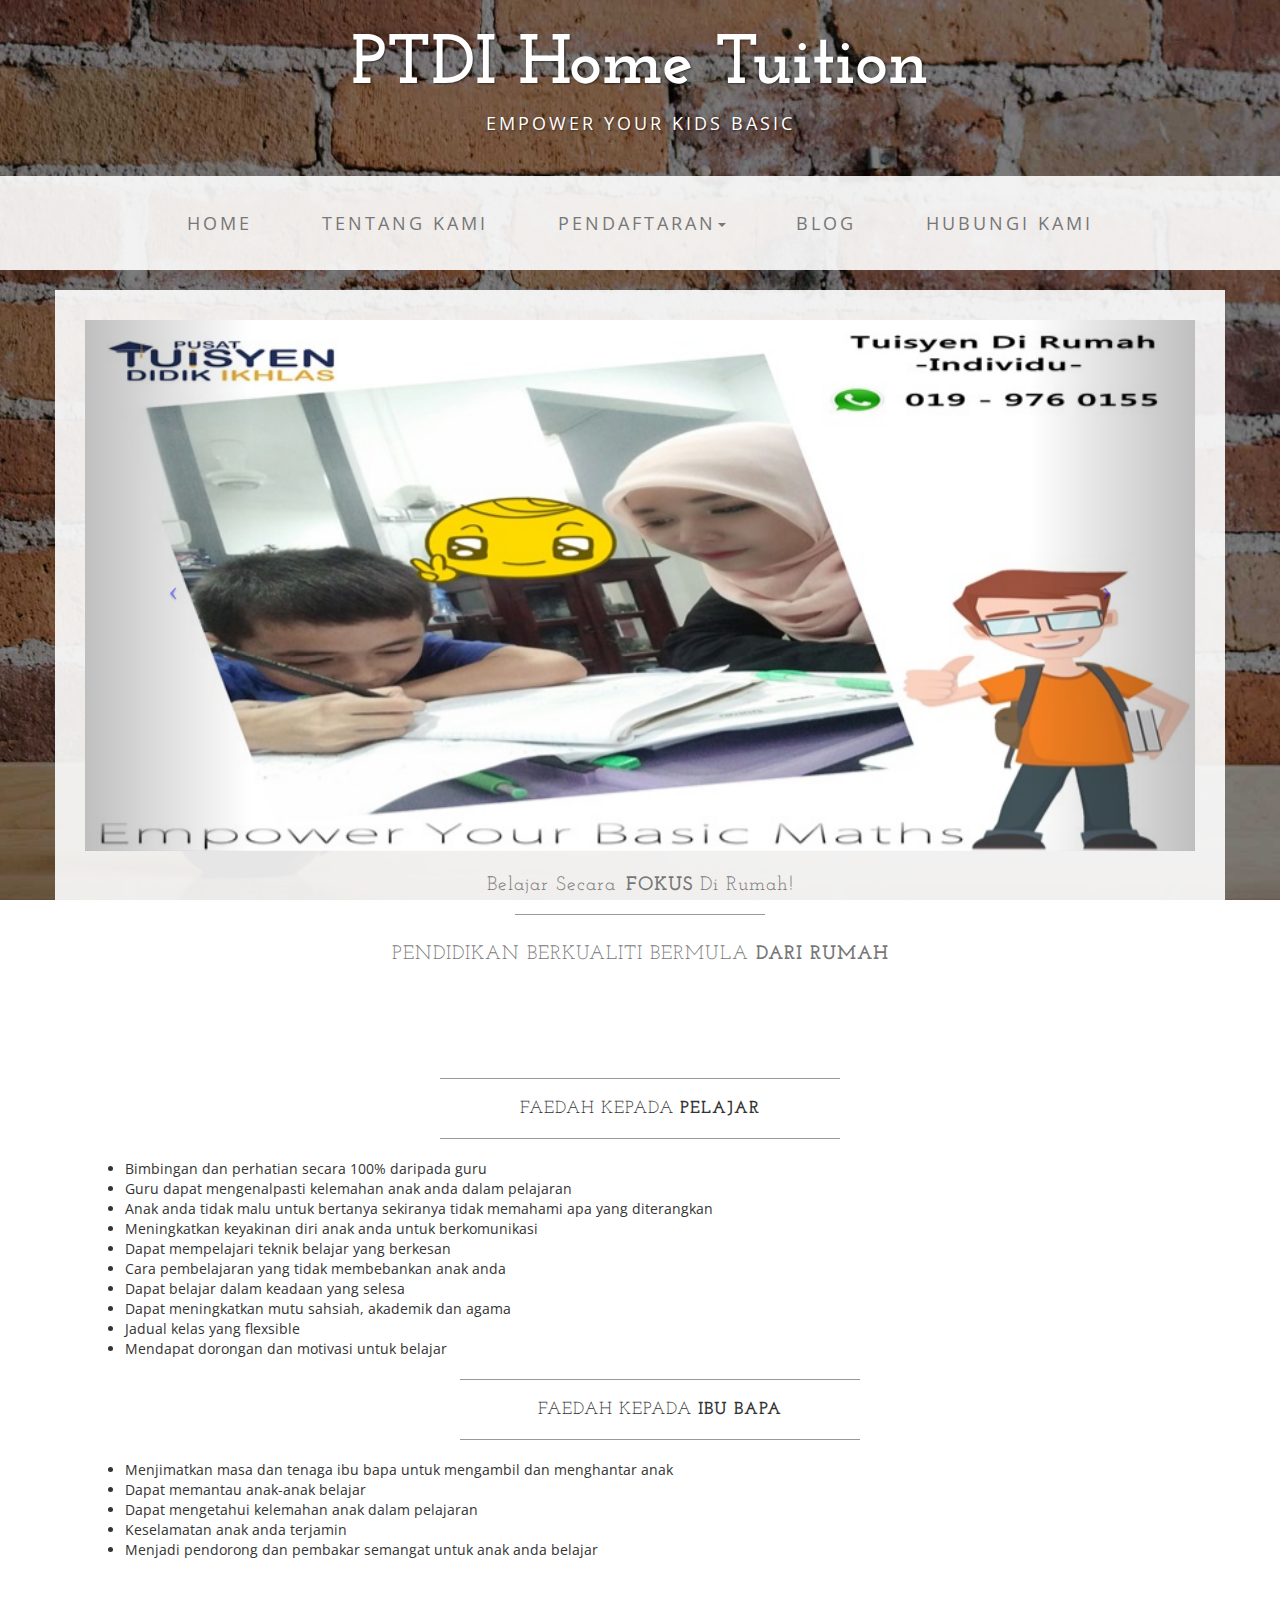
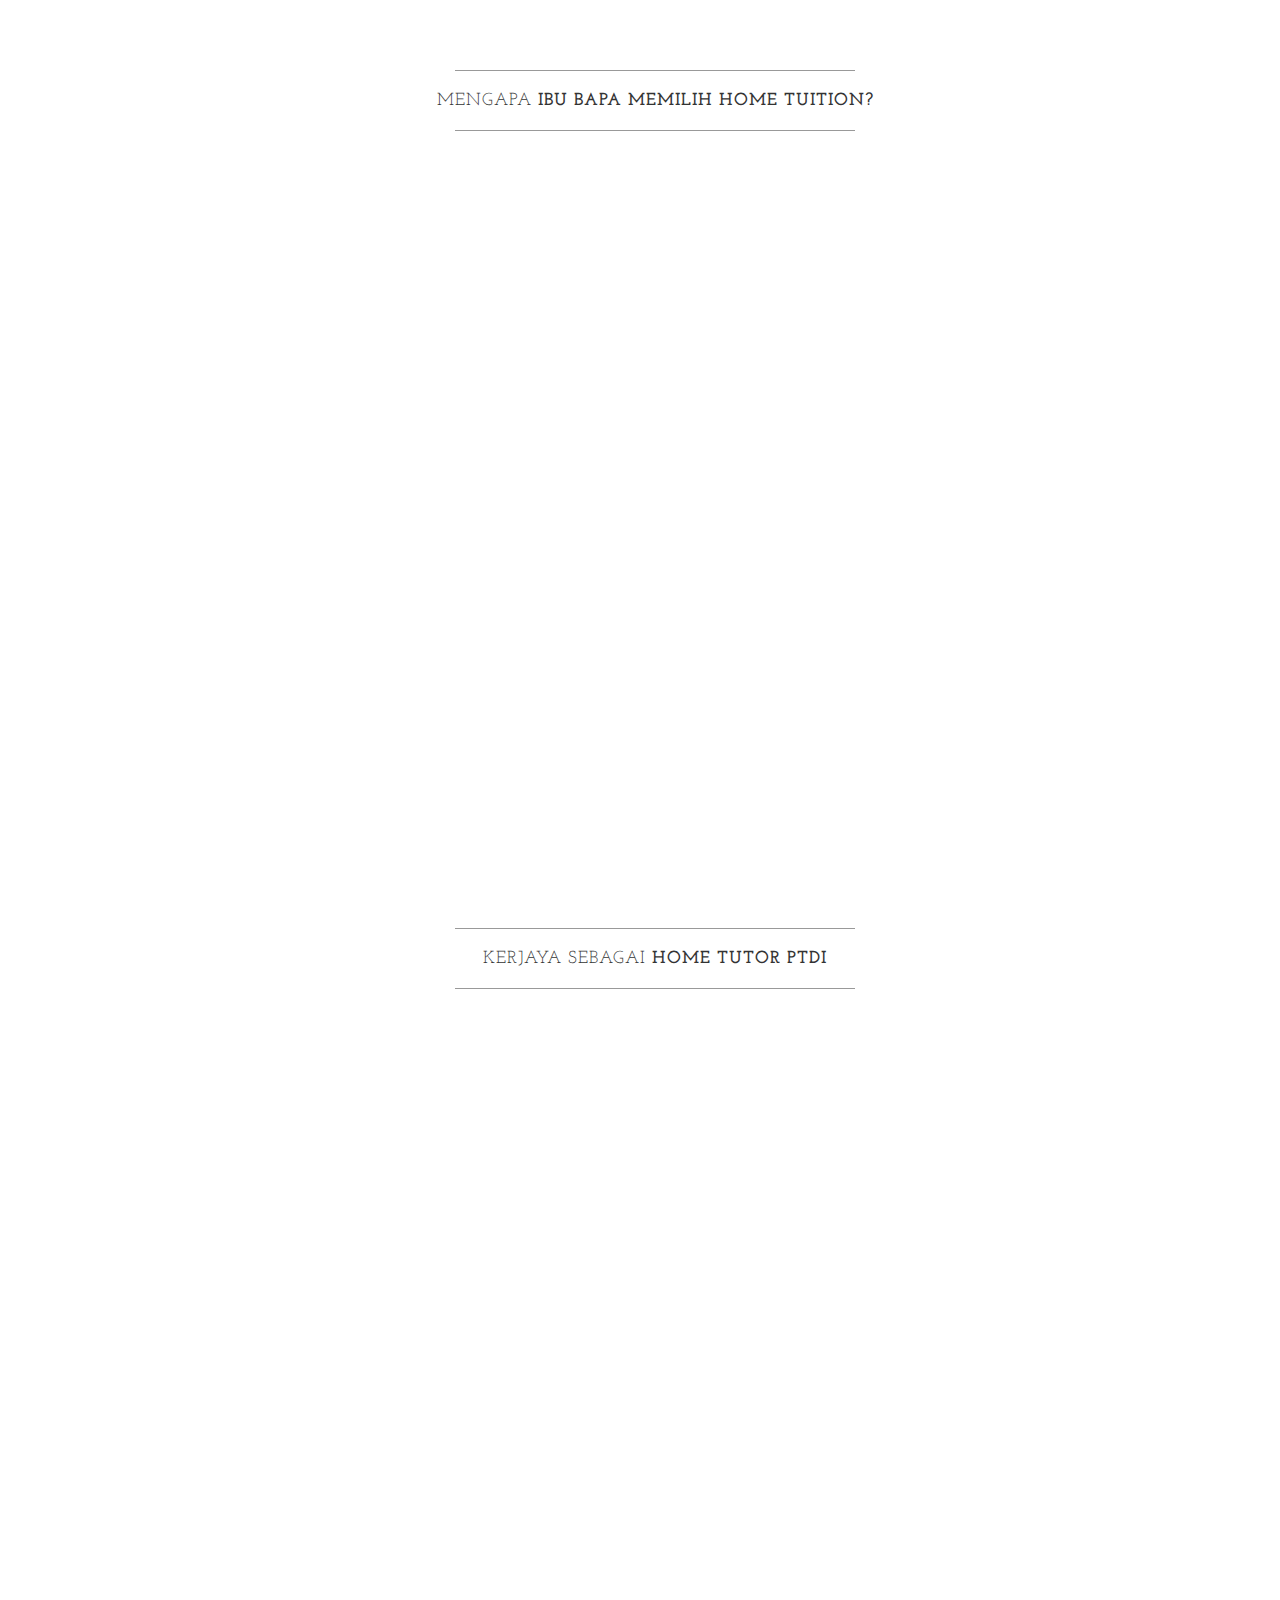
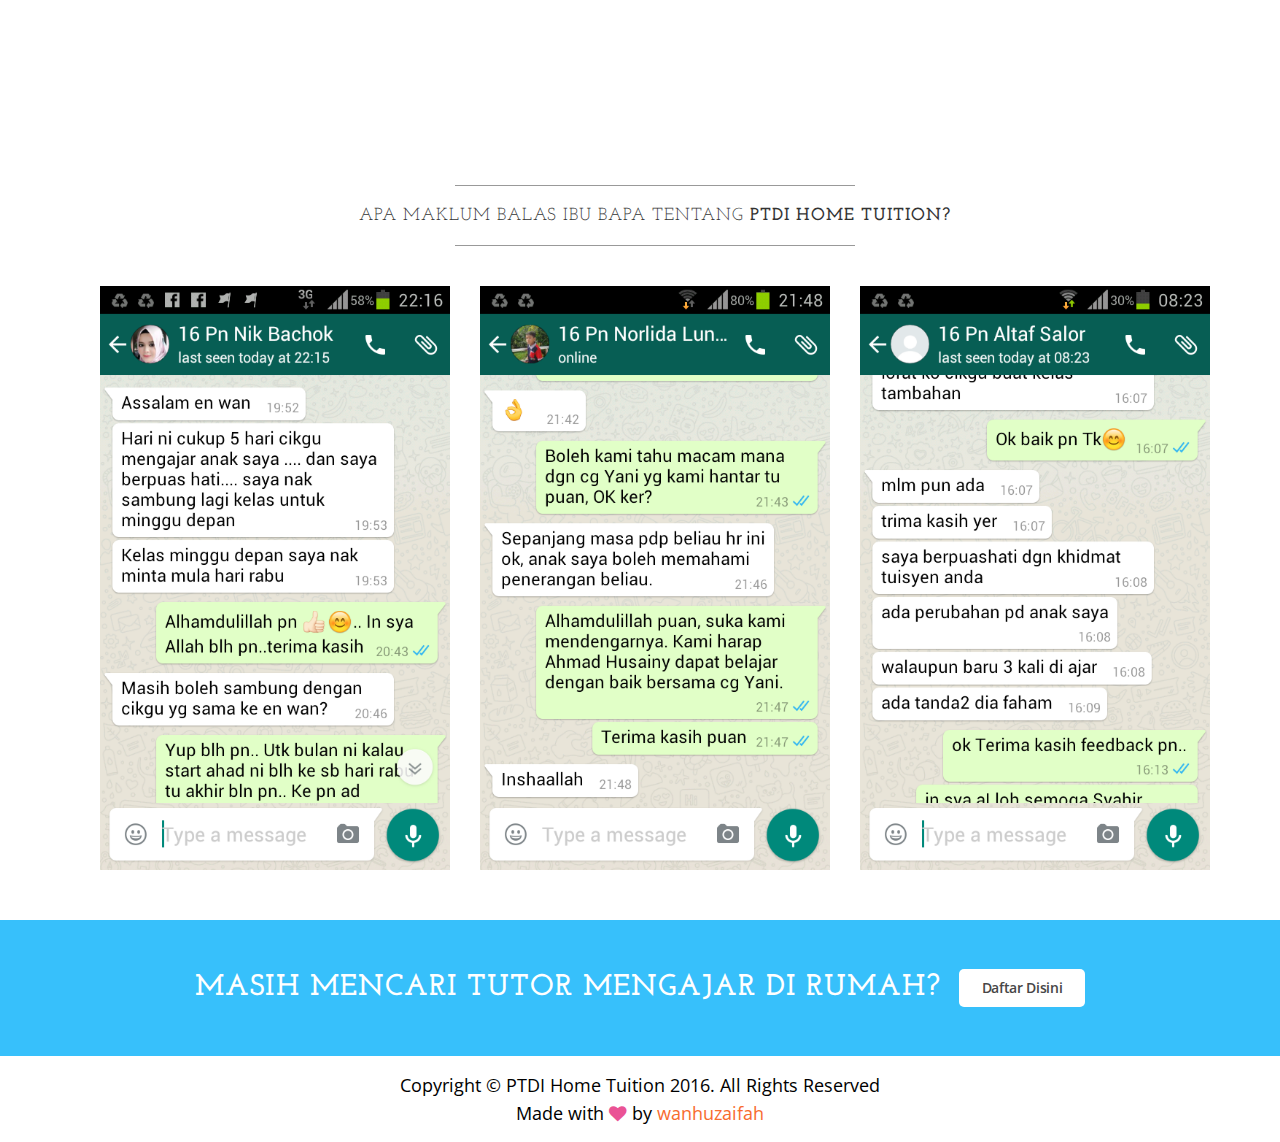
<file: index.html>
<!DOCTYPE html>
<html lang="en">

<head>
    <meta charset="utf-8">
    <meta http-equiv="X-UA-Compatible" content="IE=edge">
    <meta name="viewport" content="width=device-width, initial-scale=1">
    <meta name="description" content="Pusat Tuisyen Didik Ikhlas (PTDI) ditubuhkan pada akhir tahun 2015 kerana menyedari keperluan untuk membantu, merawat dan memulihkan para pelajar yang akan menduduki peperiksaan UPSR, PT3 dan SPM untuk mencatat keputusan cemerlang, gemilang dan terbilang.
    PTDI diasaskan oleh tiga anak muda yang berikrar dan berjanji untuk membantu dan menaikkan anak watan menuju kejayaan, bukan sahaja kejayaan di dunia semata-mata tetapi juga akhirat kelak.">
    <meta name="author" content="https:www.facebook.com/abematinternetmarketers">
    <meta name="keyword" content="Pusat Tuisyen Didik Ikhlas, Home Tutor, Home Tuition, Tuisyen Di Rumah">

    <!--Meta Tag SEO-->
    <meta name="google-site-verification" content="xxxxx"/>
    <meta name="geo.placename" content="Malaysia"/>
    <meta name="rating" content="general"/>
    <meta name="geo.country" content="my"/>
    <link href="https://plus.google.com/xxxxx/posts" rel="publisher"/>
    <link href="https://plus.google.com/xxxxx/about" rel="author"/>
    <link href="https://plus.google.com/xxxxx" rel="me"/>

    <!-- Favicon -->
    <link rel="apple-touch-icon" sizes="180x180" href="myFavicon/apple-touch-icon.png">
    <link rel="shortcut icon" type="image/png" href="myFavicon/favicon-32x32.png" sizes="32x32">
    <link rel="shortcut icon" type="image/png" href="myFavicon/favicon-16x16.png" sizes="16x16">
    <link rel="manifest" href="myFavicon/manifest.json">
    <link rel="mask-icon" href="myFavicon/safari-pinned-tab.svg" color="#5bbad5">
    <meta name="theme-color" content="#ffffff">

    <!--/meta tag seo-->
    <title>PTDI - Home Tuition</title>

    <!-- Bootstrap Core CSS -->
    <link href="css/bootstrap.min.css" rel="stylesheet">

    <!-- Custom CSS -->
    <link href="css/business-casual.css" rel="stylesheet">

    <!-- Plugins CSS -->
    <link href="font-awesome/css/font-awesome.css" rel="stylesheet">

    <!-- Fonts -->
    <link href="https://fonts.googleapis.com/css?family=Open+Sans:300italic,400italic,600italic,700italic,800italic,400,300,600,700,800" rel="stylesheet" type="text/css">
    <link href="https://fonts.googleapis.com/css?family=Josefin+Slab:100,300,400,600,700,100italic,300italic,400italic,600italic,700italic" rel="stylesheet" type="text/css">

    <!-- HTML5 Shim and Respond.js IE8 support of HTML5 elements and media queries -->
    <!-- WARNING: Respond.js doesn't work if you view the page via file:// -->
    <!--[if lt IE 9]>
        <script src="https://oss.maxcdn.com/libs/html5shiv/3.7.0/html5shiv.js"></script>
        <script src="https://oss.maxcdn.com/libs/respond.js/1.4.2/respond.min.js"></script>
<![endif]-->

    <style type="text/css">
    .scrollup{
      width: 40px;
      height: 40px;
      position: fixed;
      bottom: 40px;
      right:5px;
      display: none;
      text-indent: -9999px;
      background: url('img/top.png') no-repeat;
    }
  	</style>
</head>

<body>

    <div class="brand">PTDI Home Tuition</div>
    <div class="address-bar">Empower Your Kids Basic</div>

    <!-- Navigation -->
    <nav class="navbar navbar-default" role="navigation">
        <div class="container">
            <!-- Brand and toggle get grouped for better mobile display -->
            <div class="navbar-header">
                <button type="button" class="navbar-toggle" data-toggle="collapse" data-target="#bs-example-navbar-collapse-1">
                    <span class="sr-only">Toggle navigation</span>
                    <span class="icon-bar"></span>
                    <span class="icon-bar"></span>
                    <span class="icon-bar"></span>

                </button>
                <!-- navbar-brand is hidden on larger screens, but visible when the menu is collapsed -->
                <a class="navbar-brand" href="index.html">PTDI Home Tuition</a>
            </div>
            <!-- Collect the nav links, forms, and other content for toggling -->
            <div class="collapse navbar-collapse" id="bs-example-navbar-collapse-1">
                <ul class="nav navbar-nav">
                    <li>
                        <a href="index.html">Home</a>
                    </li>
                    <li>
                        <a href="about.html">Tentang Kami</a>
                    </li>
                    <li class="dropdown">
                        <a href="#" data-toggle="dropdown" class="dropdown-toggle">Pendaftaran<b class="caret"></b></a>
                          <ul class="dropdown-menu">
                              <li><a href="register-student.html">Pelajar</a></li>
                              <li><a href="register-tutor.html">Tutor</a></li>
                          </ul>
                      </li>
                        <li>
                        <a href="http://tuisyendidikikhlas.blogspot.my/">Blog</a>
                    </li>
                    <li>
                        <a href="contact.html">Hubungi Kami</a>
                    </li>
                </ul>
            </div>
            <!-- /.navbar-collapse -->
        </div>
        <!-- /.container -->
    </nav>

    <div class="container">

        <div class="row">
            <div class="box">
                <div class="col-lg-12 text-center">
                    <div id="carousel-example-generic" class="carousel slide">
                        <!-- Indicators -->
                        <ol class="carousel-indicators hidden-xs">
                            <li data-target="#carousel-example-generic" data-slide-to="0" class="active"></li>
                            <li data-target="#carousel-example-generic" data-slide-to="1"></li>
                            <li data-target="#carousel-example-generic" data-slide-to="2"></li>
                            <li data-target="#carousel-example-generic" data-slide-to="3"></li>
                        </ol>

                        <!-- Wrapper for slides -->
                        <div class="carousel-inner">
                            <div class="item active">
                                <img class="img-responsive img-full" src="img/slide-1.jpg" alt="">
                            </div>
                            <div class="item">
                                <img class="img-responsive img-full" src="img/slide-2.jpg" alt="">
                            </div>
                            <div class="item">
                                <img class="img-responsive img-full" src="img/slide-3.jpg" alt="">
                            </div>
                            <div class="item">
                                <img class="img-responsive img-full" src="img/slide-4.jpg" alt="">
                            </div>
                            <div class="item">
                                <img class="img-responsive img-full" src="img/slide-5.jpg" alt="">
                            </div>

                        </div>

                        <!-- Controls -->
                        <a class="left carousel-control" href="#carousel-example-generic" data-slide="prev">
                            <span class="icon-prev"></span>
                        </a>
                        <a class="right carousel-control" href="#carousel-example-generic" data-slide="next">
                            <span class="icon-next"></span>
                        </a>
                    </div>
                    <h2 class="brand-before">
                        <small>Belajar Secara</small>
                        <small>
                            <strong>FOKUS</strong>
                            Di Rumah!
                        </small>
                    </h2>
                    <hr class="tagline-divider">
                    <h2>
                        <small>Pendidikan Berkualiti Bermula
                            <strong>Dari RUMAH</strong>
                        </small>
                    </h2>
                </div>
            </div>
        </div>

        <div class="row">
            <div class="box">
                <div class="col-lg-12">
                    <hr>
                    <h2 class="intro-text text-center">Faedah kepada
                        <strong>Pelajar</strong>
                    </h2>
                    <hr>
                    <ul>
<li>Bimbingan dan perhatian secara 100% daripada guru</li>
<li>Guru dapat mengenalpasti kelemahan anak anda dalam pelajaran</li>
<li>Anak anda tidak malu untuk bertanya sekiranya tidak memahami apa yang diterangkan</li>
<li>Meningkatkan keyakinan diri anak anda untuk berkomunikasi</li>
<li>Dapat mempelajari teknik belajar yang berkesan</li>
<li>Cara pembelajaran yang tidak membebankan anak anda</li>
<li>Dapat belajar dalam keadaan yang selesa</li>
<li>Dapat meningkatkan mutu sahsiah, akademik dan agama</li>
<li>Jadual kelas yang flexsible</li>
<li>Mendapat dorongan dan motivasi untuk belajar</li>
<hr>
<h2 class="intro-text text-center">Faedah kepada
    <strong>Ibu Bapa</strong>
</h2>
<hr>
<li>Menjimatkan masa dan tenaga ibu bapa untuk mengambil dan menghantar anak</li>
<li>Dapat memantau anak-anak belajar</li>
<li>Dapat mengetahui kelemahan anak dalam pelajaran</li>
<li>Keselamatan anak anda terjamin</li>
<li>Menjadi pendorong dan pembakar semangat untuk anak anda belajar</li>
                    </ul>
                </div>
            </div>
        </div>
        <!--video start-->
        <div class="container">
            <div class="row">
                <div class="box">
                  <hr>
                  <h2 class="intro-text text-center">Mengapa
                      <strong>Ibu Bapa Memilih Home Tuition?</strong>
                  </h2>
                  <hr>
                    <div class="embed-responsive embed-responsive-16by9" >
  <iframe class="embed-responsive-item"  src="https://www.youtube.com/embed/_pu_81dbuME"></iframe>
  </div>
</div>
      </div>
      </div>

<!-- 2nd video -->
  <div class="container" id="video_kedua">
<div class="row">
    <div class="box">
            <hr>
            <h2 class="intro-text text-center">Kerjaya Sebagai
                <strong>Home Tutor PTDI</strong>
            </h2>
            <hr>
        <div class="embed-responsive embed-responsive-16by9" >
<iframe class="embed-responsive-item"  src="https://www.youtube.com/embed/zP85Z2k5Wcs"></iframe>
</div>
    </div>
  </div>
  </div>
    <!-- /2nd-->

        <!--/video-->
<!-- feedback -->
<div class="container" id="feedback">
        <div class="row">
            <div class="box">
                <div class="col-lg-12">
                    <hr>
                    <h2 class="intro-text text-center">Apa Maklum Balas Ibu Bapa Tentang
                        <strong>PTDI Home Tuition?</strong>
                    </h2>
                    <hr>
                </div>
                <div class="col-sm-4 text-center"><br>

                    <img class="img-responsive" src="img/feedback-2.png" alt="">

                </div>
                <div class="col-sm-4 text-center"><br>
                    <img class="img-responsive" src="img/feedback-3.png" alt="">

                </div>
                <div class="col-sm-4 text-center"><br>
                    <img class="img-responsive" src="img/feedback-1.png" alt="">

                </div>
              </div>

                <div class="clearfix"></div>
            </div>
        </div>
      </div>
      <!-- scrollup -->

      <!--/scrool -->


<!--/feedback-->
    </div>
    <!-- CTA -->
      <section id="cta" class="wrapper style3">
        <div class="container">
          <header>
            <h2>Masih Mencari Tutor mengajar di rumah?</h2>
            <a href="register-student.html" target="_blank" class="button">Daftar Disini</a>
          </header>
        </div>
      </section>
    <!-- /.container -->

    <footer>
        <div class="container">
          <div class="row">
            <div class="col-lg-12 text-center">
            <p>Copyright &copy; PTDI Home Tuition 2016. All Rights Reserved
<br>Made with <i class="fa fa-heart"></i> by <a id="abe" href="https://www.facebook.com/abematinternetmarketers/" target="_blank">wanhuzaifah</a></p>
          </div>
        </div>
        </div><!--//container-->
    </footer><!--//footer-->

    <!-- scrollToTop -->

    <a href="#top" class="scrollup"></a>

  	<script type="text/javascript" src="js/jquery.min.js"></script>
  	<script type="text/javascript">
  	$(document).ready(function(){
  		$(window).scroll(function(){
  			if($(this).scrollTop() > 100){
  				$('.scrollup').fadeIn();
  			} else{
  				$('.scrollup').fadeOut();
  			}
  		});
  		$('.scrollup').click(function(){
  			$("html, body").animate({scrollTop:0}, 600);
  			return false;
  		});
  	});
  	</script>


    <!-- /scrollToTop -->

    <!-- jQuery -->
    <script src="js/jquery.js"></script>
    <script src="js/jquery.min.js"></script>

    <!-- Bootstrap Core JavaScript -->
    <script src="js/bootstrap.min.js"></script>

    <!-- Script to Activate the Carousel -->
    <script>
    $('.carousel').carousel({
        interval: 2000 //changes the speed
    })
    </script>

</body>

</html>
</file>
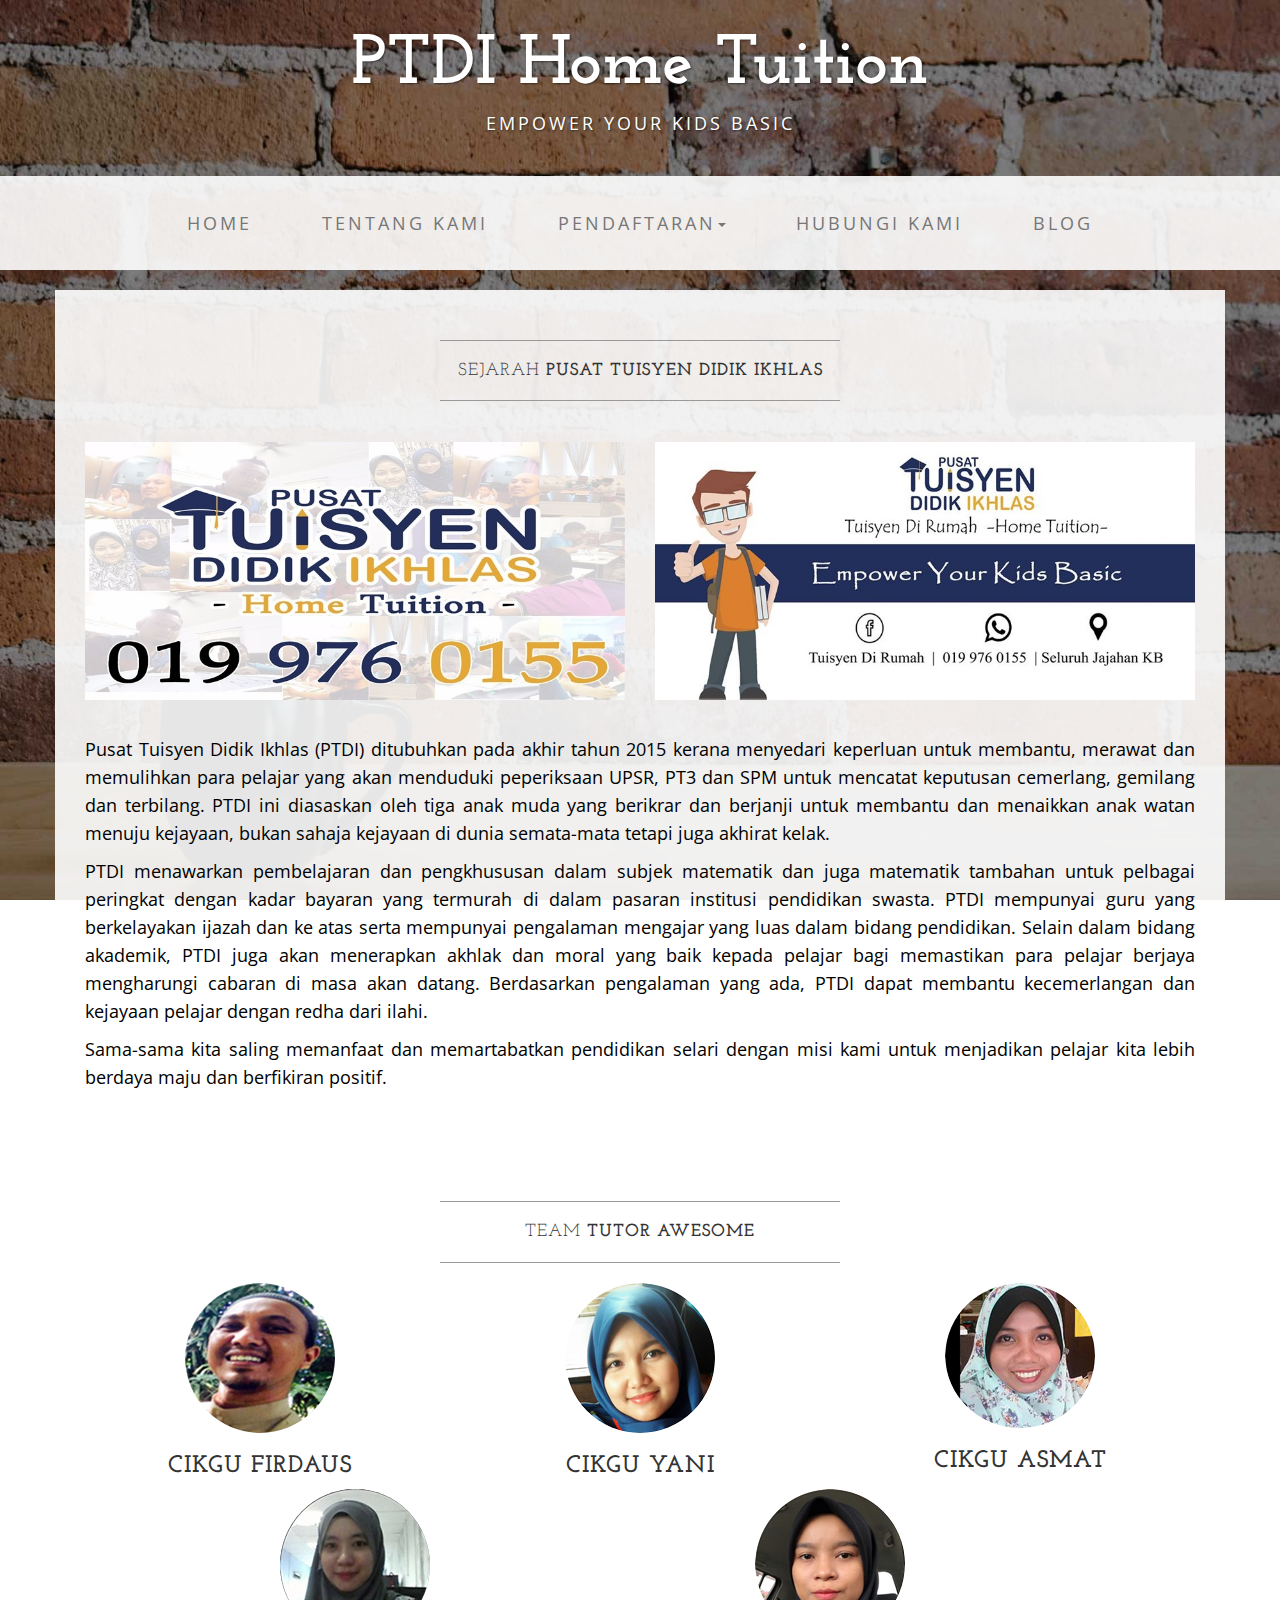
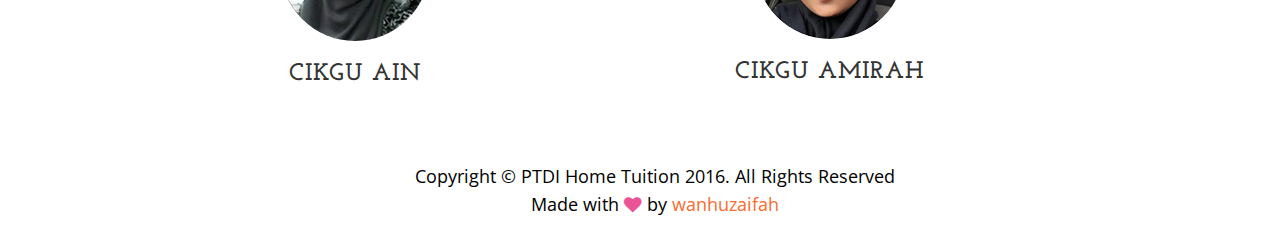
<file: about.html>
<!DOCTYPE html>
<html lang="en">

<head>

    <meta charset="utf-8">
    <meta http-equiv="X-UA-Compatible" content="IE=edge">
    <meta name="viewport" content="width=device-width, initial-scale=1">
    <meta name="description" content="">
    <meta name="author" content="">

    <!-- Favicon -->
    <link rel="apple-touch-icon" sizes="180x180" href="myFavicon/apple-touch-icon.png">
    <link rel="shortcut icon" type="image/png" href="myFavicon/favicon-32x32.png" sizes="32x32">
    <link rel="shortcut icon" type="image/png" href="myFavicon/favicon-16x16.png" sizes="16x16">
    <link rel="manifest" href="myFavicon/manifest.json">
    <link rel="mask-icon" href="myFavicon/safari-pinned-tab.svg" color="#5bbad5">
    <meta name="theme-color" content="#ffffff">

    <title>PTDI - Home Tuition</title>

    <!-- Bootstrap Core CSS -->
    <link href="css/bootstrap.min.css" rel="stylesheet">

    <!-- Custom CSS -->
    <link href="css/business-casual.css" rel="stylesheet">

    <!-- Plugins CSS -->
    <link href="font-awesome/css/font-awesome.css" rel="stylesheet">

    <!-- Fonts -->
    <link href="https://fonts.googleapis.com/css?family=Open+Sans:300italic,400italic,600italic,700italic,800italic,400,300,600,700,800" rel="stylesheet" type="text/css">
    <link href="https://fonts.googleapis.com/css?family=Josefin+Slab:100,300,400,600,700,100italic,300italic,400italic,600italic,700italic" rel="stylesheet" type="text/css">

    <!-- HTML5 Shim and Respond.js IE8 support of HTML5 elements and media queries -->
    <!-- WARNING: Respond.js doesn't work if you view the page via file:// -->
    <!--[if lt IE 9]>
        <script src="https://oss.maxcdn.com/libs/html5shiv/3.7.0/html5shiv.js"></script>
        <script src="https://oss.maxcdn.com/libs/respond.js/1.4.2/respond.min.js"></script>
    <![endif]-->
    <style type="text/css">
    .scrollup{
      width: 40px;
      height: 40px;
      position: fixed;
      bottom: 40px;
      right:5px;
      display: none;
      text-indent: -9999px;
      background: url('img/top.png') no-repeat;
    }
    </style>
</head>

<body>

  <div class="brand">PTDI Home Tuition</div>
  <div class="address-bar">Empower Your Kids Basic</div>

    <!-- Navigation -->
    <nav class="navbar navbar-default" role="navigation">
        <div class="container">
            <!-- Brand and toggle get grouped for better mobile display -->
            <div class="navbar-header">
                <button type="button" class="navbar-toggle" data-toggle="collapse" data-target="#bs-example-navbar-collapse-1">
                    <span class="sr-only">Toggle navigation</span>
                    <span class="icon-bar"></span>
                    <span class="icon-bar"></span>
                    <span class="icon-bar"></span>

                </button>
                <!-- navbar-brand is hidden on larger screens, but visible when the menu is collapsed -->
                <a class="navbar-brand" href="index.html">PTDI Home Tuition</a>
            </div>
            <!-- Collect the nav links, forms, and other content for toggling -->
            <div class="collapse navbar-collapse" id="bs-example-navbar-collapse-1">
                <ul class="nav navbar-nav">
                  <li>
                      <a href="index.html">Home</a>
                  </li>
                  <li>
                      <a href="about.html">Tentang Kami</a>
                  </li>
                  <li class="dropdown">
                      <a href="#" data-toggle="dropdown" class="dropdown-toggle">Pendaftaran<b class="caret"></b></a>
                        <ul class="dropdown-menu">
                            <li><a href="register-student.html">Pelajar</a></li>
                            <li><a href="register-tutor.html">Tutor</a></li>
                        </ul>
                    </li>

                  <li>
                      <a href="contact.html">Hubungi Kami</a>
                  </li>
                     <li>
                        <a href="http://tuisyendidikikhlas.blogspot.my/">Blog</a>
                    </li>
                </ul>
            </div>
            <!-- /.navbar-collapse -->
        </div>
        <!-- /.container -->
    </nav>

    <div class="container">

        <div class="row">
            <div class="box">
                <div class="col-lg-12">
                    <hr>
                    <h2 class="intro-text text-center">Sejarah
                        <strong>Pusat Tuisyen Didik Ikhlas</strong>
                    </h2>
                    <hr>
                </div>
                <div class="col-md-6">
                    <img id="gambar" class="img-responsive img-right align-content" src="img/slide-2.jpg" alt="">
                </div>
                <div class="col-md-6">
                    <img id="gambar2" class="img-responsive img-right align-content" src="img/slide-3.jpg" alt="">
                </div>

                <div class="col-md-12 text-align" id="teks">
                  <p>Pusat Tuisyen Didik Ikhlas (PTDI) ditubuhkan pada akhir tahun 2015 kerana menyedari keperluan untuk membantu, merawat dan memulihkan para pelajar yang akan menduduki peperiksaan UPSR, PT3 dan SPM untuk mencatat keputusan cemerlang, gemilang dan terbilang.
                  PTDI ini diasaskan oleh tiga anak muda yang berikrar dan berjanji untuk membantu dan menaikkan anak watan menuju kejayaan, bukan sahaja kejayaan di dunia semata-mata tetapi juga akhirat kelak.</p>
                  <p>PTDI menawarkan pembelajaran dan pengkhususan dalam subjek matematik dan juga matematik tambahan untuk pelbagai peringkat dengan kadar bayaran yang termurah di dalam pasaran institusi pendidikan swasta.
                    PTDI mempunyai guru yang berkelayakan ijazah dan ke atas serta mempunyai pengalaman mengajar yang luas dalam bidang pendidikan.  Selain dalam bidang akademik, PTDI juga akan menerapkan akhlak dan moral yang baik kepada pelajar bagi memastikan para pelajar berjaya mengharungi cabaran di masa akan datang.  Berdasarkan pengalaman yang ada, PTDI dapat membantu kecemerlangan dan kejayaan pelajar dengan redha dari ilahi.</p>
                 <p>Sama-sama kita saling memanfaat dan memartabatkan pendidikan selari dengan misi kami untuk menjadikan pelajar kita lebih berdaya maju dan berfikiran positif.</p>
                </div>
                <div class="clearfix"></div>
            </div>
        </div>

        <!-- Team Members Row -->
              <div class="row">
                <div class="box">
                  <div class="col-lg-12">
                    <hr>
                    <h2 class="intro-text text-center">Team
                        <strong>Tutor AWesome</strong>
                    </h2>
                    <hr>

                  </div>

                  <div class="col-lg-4 col-sm-6 text-center">
                      <img class="img-circle img-center" src="img/cg firdaus.png" alt="cikgu firdaus">
                      <h3>Cikgu firdaus

                      </h3>

                  </div>

                  <div class="col-lg-4 col-sm-6 text-center">
                      <img class="img-circle img-center" src="img/cg yani.png" alt="cikgu yani">
                      <h3>Cikgu Yani

                      </h3>

                  </div>
                  <div class="col-lg-4 col-sm-6 text-center">
                      <img class="img-circle img-center" src="img/cg asmat.png" alt="cikgu asmat">
                      <h3>cikgu asmat

                      </h3>

                  </div>
                  <div class="col-lg-6 col-sm-8 text-center">
                      <img class="img-circle img-center" src="img/cg ain.jpg" alt="cikgu ain">
                      <h3>cikgu ain

                      </h3>

                  </div>
                  <div class="col-lg-4 col-sm-6 text-center">
                      <img class="img-circle img-center" src="img/cg amirah.png" alt="cikgu amirah">
                      <h3>cikgu amirah

                      </h3>

                  </div>



              </div>

<div class="clearfix"></div>
</div>


    <footer>
        <div class="container">
          <div class="row">
            <div class="col-lg-12 text-center">
            <p>Copyright &copy; PTDI Home Tuition 2016. All Rights Reserved
    <br>Made with <i class="fa fa-heart"></i> by <a id="abe" href="https://www.facebook.com/abematinternetmarketers/" target="_blank">wanhuzaifah</a></p>
          </div>
        </div>
        </div><!--//container-->
    </footer><!--//footer-->

    <!-- scrollToTop -->

    <a href="#top" class="scrollup"></a>

    <script type="text/javascript" src="js/jquery.min.js"></script>
    <script type="text/javascript">
    $(document).ready(function(){
      $(window).scroll(function(){
        if($(this).scrollTop() > 100){
          $('.scrollup').fadeIn();
        } else{
          $('.scrollup').fadeOut();
        }
      });
      $('.scrollup').click(function(){
        $("html, body").animate({scrollTop:0}, 600);
        return false;
      });
    });
    </script>


    <!-- /scrollToTop -->

    <!-- jQuery -->
    <script src="js/jquery.js"></script>
    <script src="js/jquery.min.js"></script>

    <!-- Bootstrap Core JavaScript -->
    <script src="js/bootstrap.min.js"></script>

    <!-- Script to Activate the Carousel -->
    <script>
    $('.carousel').carousel({
        interval: 2000 //changes the speed
    })
    </script>

    </body>

    </html>
</file>
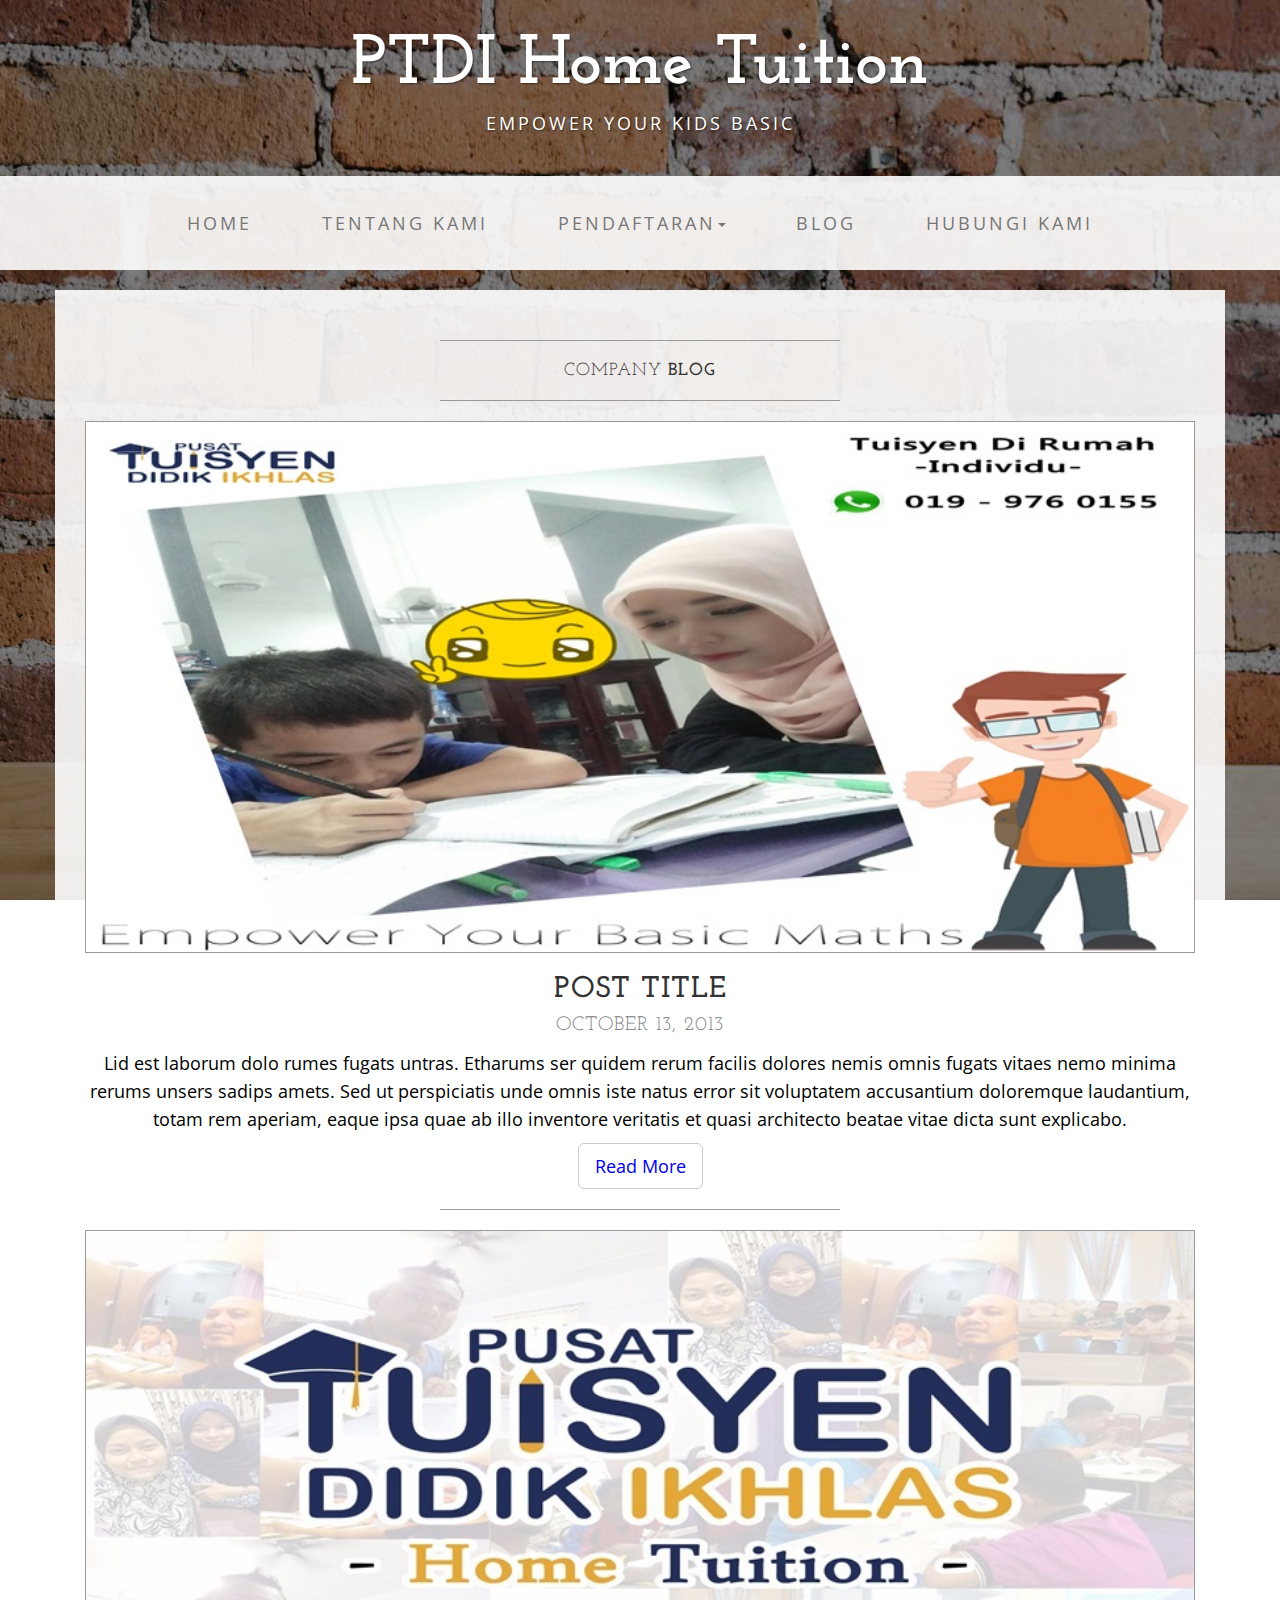
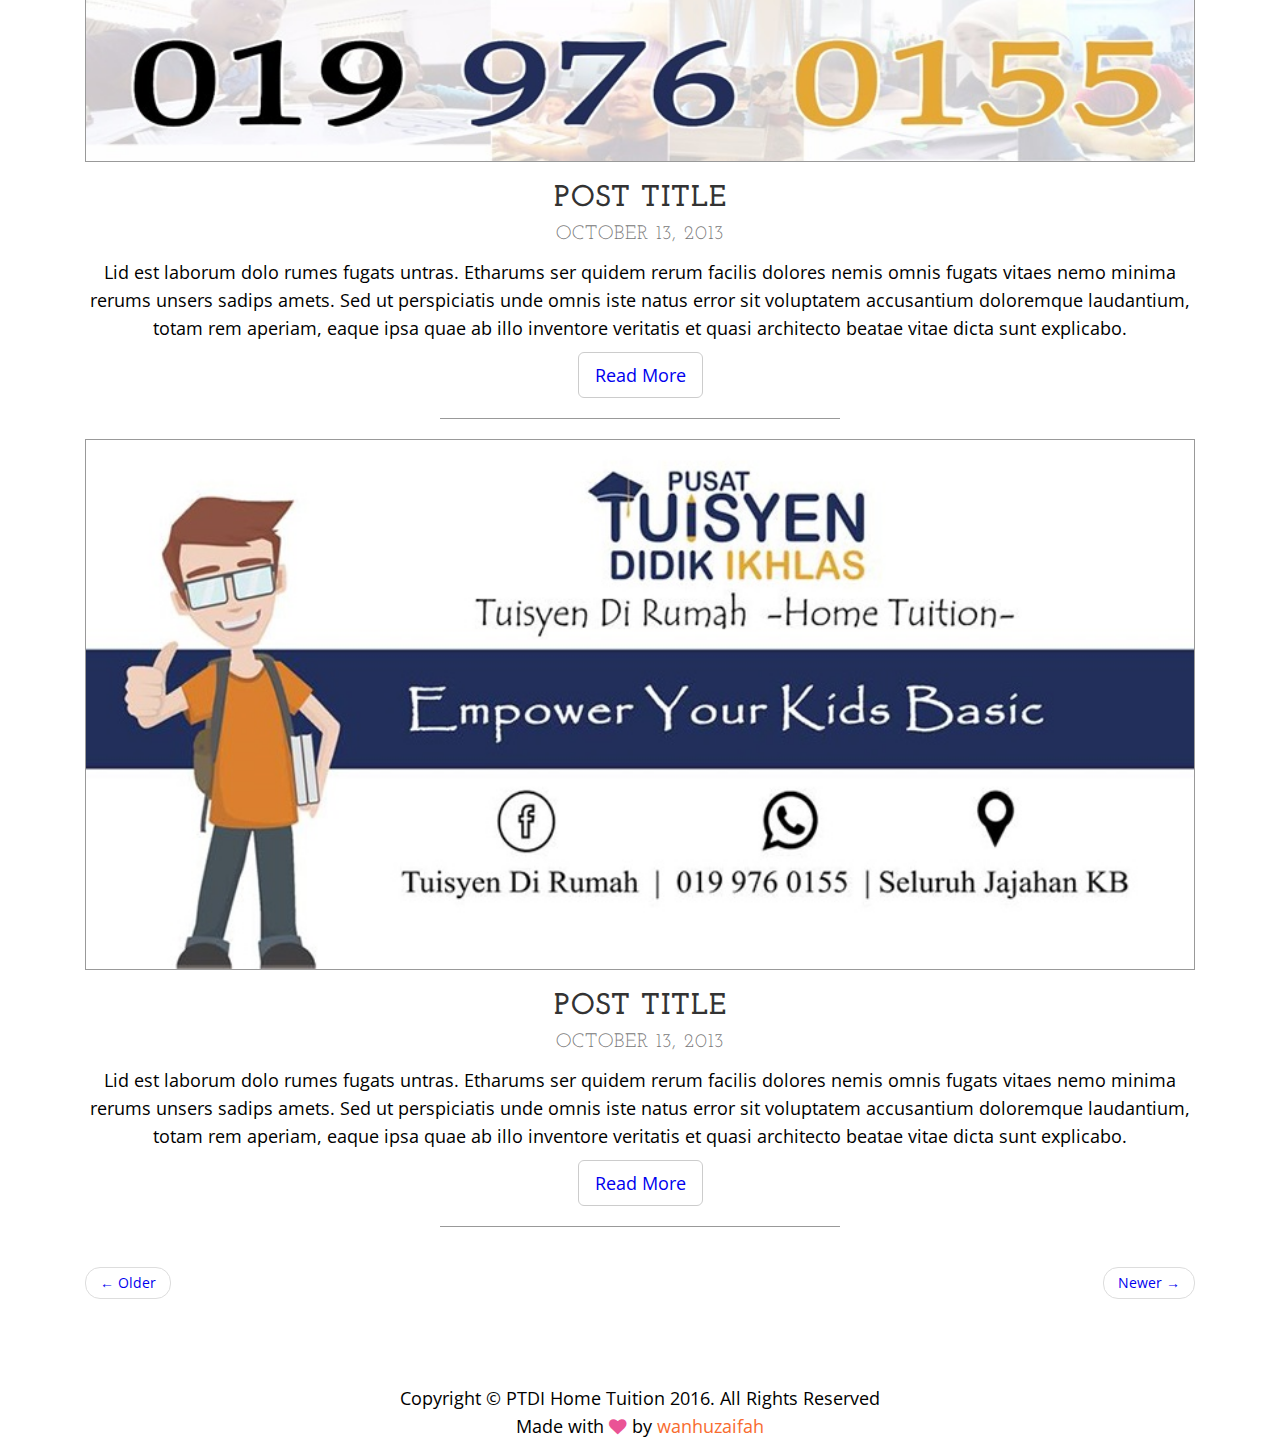
<file: blog.html>
<!DOCTYPE html>
<html lang="en">

<head>

    <meta charset="utf-8">
    <meta http-equiv="X-UA-Compatible" content="IE=edge">
    <meta name="viewport" content="width=device-width, initial-scale=1">
    <meta name="description" content="">
    <meta name="author" content="">

    <!-- Favicon -->
    <link rel="apple-touch-icon" sizes="180x180" href="myFavicon/apple-touch-icon.png">
    <link rel="shortcut icon" type="image/png" href="myFavicon/favicon-32x32.png" sizes="32x32">
    <link rel="shortcut icon" type="image/png" href="myFavicon/favicon-16x16.png" sizes="16x16">
    <link rel="manifest" href="myFavicon/manifest.json">
    <link rel="mask-icon" href="myFavicon/safari-pinned-tab.svg" color="#5bbad5">
    <meta name="theme-color" content="#ffffff">

    <title>PTDI - Home Tuition</title>

    <!-- Bootstrap Core CSS -->
    <link href="css/bootstrap.min.css" rel="stylesheet">

    <!-- Custom CSS -->
    <link href="css/business-casual.css" rel="stylesheet">

    <!-- Plugins CSS -->
    <link href="font-awesome/css/font-awesome.css" rel="stylesheet">

    <!-- Fonts -->
    <link href="https://fonts.googleapis.com/css?family=Open+Sans:300italic,400italic,600italic,700italic,800italic,400,300,600,700,800" rel="stylesheet" type="text/css">
    <link href="https://fonts.googleapis.com/css?family=Josefin+Slab:100,300,400,600,700,100italic,300italic,400italic,600italic,700italic" rel="stylesheet" type="text/css">

    <!-- HTML5 Shim and Respond.js IE8 support of HTML5 elements and media queries -->
    <!-- WARNING: Respond.js doesn't work if you view the page via file:// -->
    <!--[if lt IE 9]>
        <script src="https://oss.maxcdn.com/libs/html5shiv/3.7.0/html5shiv.js"></script>
        <script src="https://oss.maxcdn.com/libs/respond.js/1.4.2/respond.min.js"></script>
    <![endif]-->
    <style type="text/css">
    .scrollup{
      width: 40px;
      height: 40px;
      position: fixed;
      bottom: 40px;
      right:5px;
      display: none;
      text-indent: -9999px;
      background: url('img/top.png') no-repeat;
    }
    </style>
</head>

<body>

  <div class="brand">PTDI Home Tuition</div>
  <div class="address-bar">Empower Your Kids Basic</div>

    <!-- Navigation -->
    <nav class="navbar navbar-default" role="navigation">
        <div class="container">
            <!-- Brand and toggle get grouped for better mobile display -->
            <div class="navbar-header">
                <button type="button" class="navbar-toggle" data-toggle="collapse" data-target="#bs-example-navbar-collapse-1">
                    <span class="sr-only">Toggle navigation</span>
                    <span class="icon-bar"></span>
                    <span class="icon-bar"></span>
                    <span class="icon-bar"></span>
                </button>
                <!-- navbar-brand is hidden on larger screens, but visible when the menu is collapsed -->
                <a class="navbar-brand" href="index.html">PTDI Home Tuition</a>
            </div>
            <!-- Collect the nav links, forms, and other content for toggling -->
            <div class="collapse navbar-collapse" id="bs-example-navbar-collapse-1">
                <ul class="nav navbar-nav">
                  <li>
                      <a href="index.html">Home</a>
                  </li>
                  <li>
                      <a href="about.html">Tentang Kami</a>
                  </li>
                  <li class="dropdown">
                      <a href="#" data-toggle="dropdown" class="dropdown-toggle">Pendaftaran<b class="caret"></b></a>
                        <ul class="dropdown-menu">
                            <li><a href="register-student.html">Pelajar</a></li>
                            <li><a href="register-tutor.html">Tutor</a></li>
                        </ul>
                    </li>
                  <li>
                      <a href="blog.html">Blog</a>
                  </li>
                  <li>
                      <a href="contact.html">Hubungi Kami</a>
                  </li>
                </ul>
            </div>
            <!-- /.navbar-collapse -->
        </div>
        <!-- /.container -->
    </nav>

    <div class="container">

        <div class="row">
            <div class="box">
                <div class="col-lg-12">
                    <hr>
                    <h2 class="intro-text text-center">Company
                        <strong>blog</strong>
                    </h2>
                    <hr>
                </div>
                <div class="col-lg-12 text-center">
                    <img class="img-responsive img-border img-full" src="img/slide-1.jpg" alt="">
                    <h2>Post Title
                        <br>
                        <small>October 13, 2013</small>
                    </h2>
                    <p>Lid est laborum dolo rumes fugats untras. Etharums ser quidem rerum facilis dolores nemis omnis fugats vitaes nemo minima rerums unsers sadips amets. Sed ut perspiciatis unde omnis iste natus error sit voluptatem accusantium doloremque laudantium, totam rem aperiam, eaque ipsa quae ab illo inventore veritatis et quasi architecto beatae vitae dicta sunt explicabo.</p>
                    <a href="#" class="btn btn-default btn-lg">Read More</a>
                    <hr>
                </div>
                <div class="col-lg-12 text-center">
                    <img class="img-responsive img-border img-full" src="img/slide-2.jpg" alt="">
                    <h2>Post Title
                        <br>
                        <small>October 13, 2013</small>
                    </h2>
                    <p>Lid est laborum dolo rumes fugats untras. Etharums ser quidem rerum facilis dolores nemis omnis fugats vitaes nemo minima rerums unsers sadips amets. Sed ut perspiciatis unde omnis iste natus error sit voluptatem accusantium doloremque laudantium, totam rem aperiam, eaque ipsa quae ab illo inventore veritatis et quasi architecto beatae vitae dicta sunt explicabo.</p>
                    <a href="#" class="btn btn-default btn-lg">Read More</a>
                    <hr>
                </div>
                <div class="col-lg-12 text-center">
                    <img class="img-responsive img-border img-full" src="img/slide-3.jpg" alt="">
                    <h2>Post Title
                        <br>
                        <small>October 13, 2013</small>
                    </h2>
                    <p>Lid est laborum dolo rumes fugats untras. Etharums ser quidem rerum facilis dolores nemis omnis fugats vitaes nemo minima rerums unsers sadips amets. Sed ut perspiciatis unde omnis iste natus error sit voluptatem accusantium doloremque laudantium, totam rem aperiam, eaque ipsa quae ab illo inventore veritatis et quasi architecto beatae vitae dicta sunt explicabo.</p>
                    <a href="#" class="btn btn-default btn-lg">Read More</a>
                    <hr>
                </div>
                <div class="col-lg-12 text-center">
                    <ul class="pager">
                        <li class="previous"><a href="#">&larr; Older</a>
                        </li>
                        <li class="next"><a href="#">Newer &rarr;</a>
                        </li>
                    </ul>
                </div>
            </div>
        </div>

    </div>
    <!-- /.container -->
    <footer>
        <div class="container">
          <div class="row">
            <div class="col-lg-12 text-center">
            <p>Copyright &copy; PTDI Home Tuition 2016. All Rights Reserved
    <br>Made with <i class="fa fa-heart"></i> by <a id="abe" href="https://www.facebook.com/abematinternetmarketers/" target="_blank">wanhuzaifah</a></p>
          </div>
        </div>
        </div><!--//container-->
    </footer><!--//footer-->

    <!-- scrollToTop -->

    <a href="#top" class="scrollup"></a>

    <script type="text/javascript" src="js/jquery.min.js"></script>
    <script type="text/javascript">
    $(document).ready(function(){
      $(window).scroll(function(){
        if($(this).scrollTop() > 100){
          $('.scrollup').fadeIn();
        } else{
          $('.scrollup').fadeOut();
        }
      });
      $('.scrollup').click(function(){
        $("html, body").animate({scrollTop:0}, 600);
        return false;
      });
    });
    </script>


    <!-- /scrollToTop -->

    <!-- jQuery -->
    <script src="js/jquery.js"></script>
    <script src="js/jquery.min.js"></script>

    <!-- Bootstrap Core JavaScript -->
    <script src="js/bootstrap.min.js"></script>

    <!-- Script to Activate the Carousel -->
    <script>
    $('.carousel').carousel({
        interval: 2000 //changes the speed
    })
    </script>

    </body>

    </html>
</file>
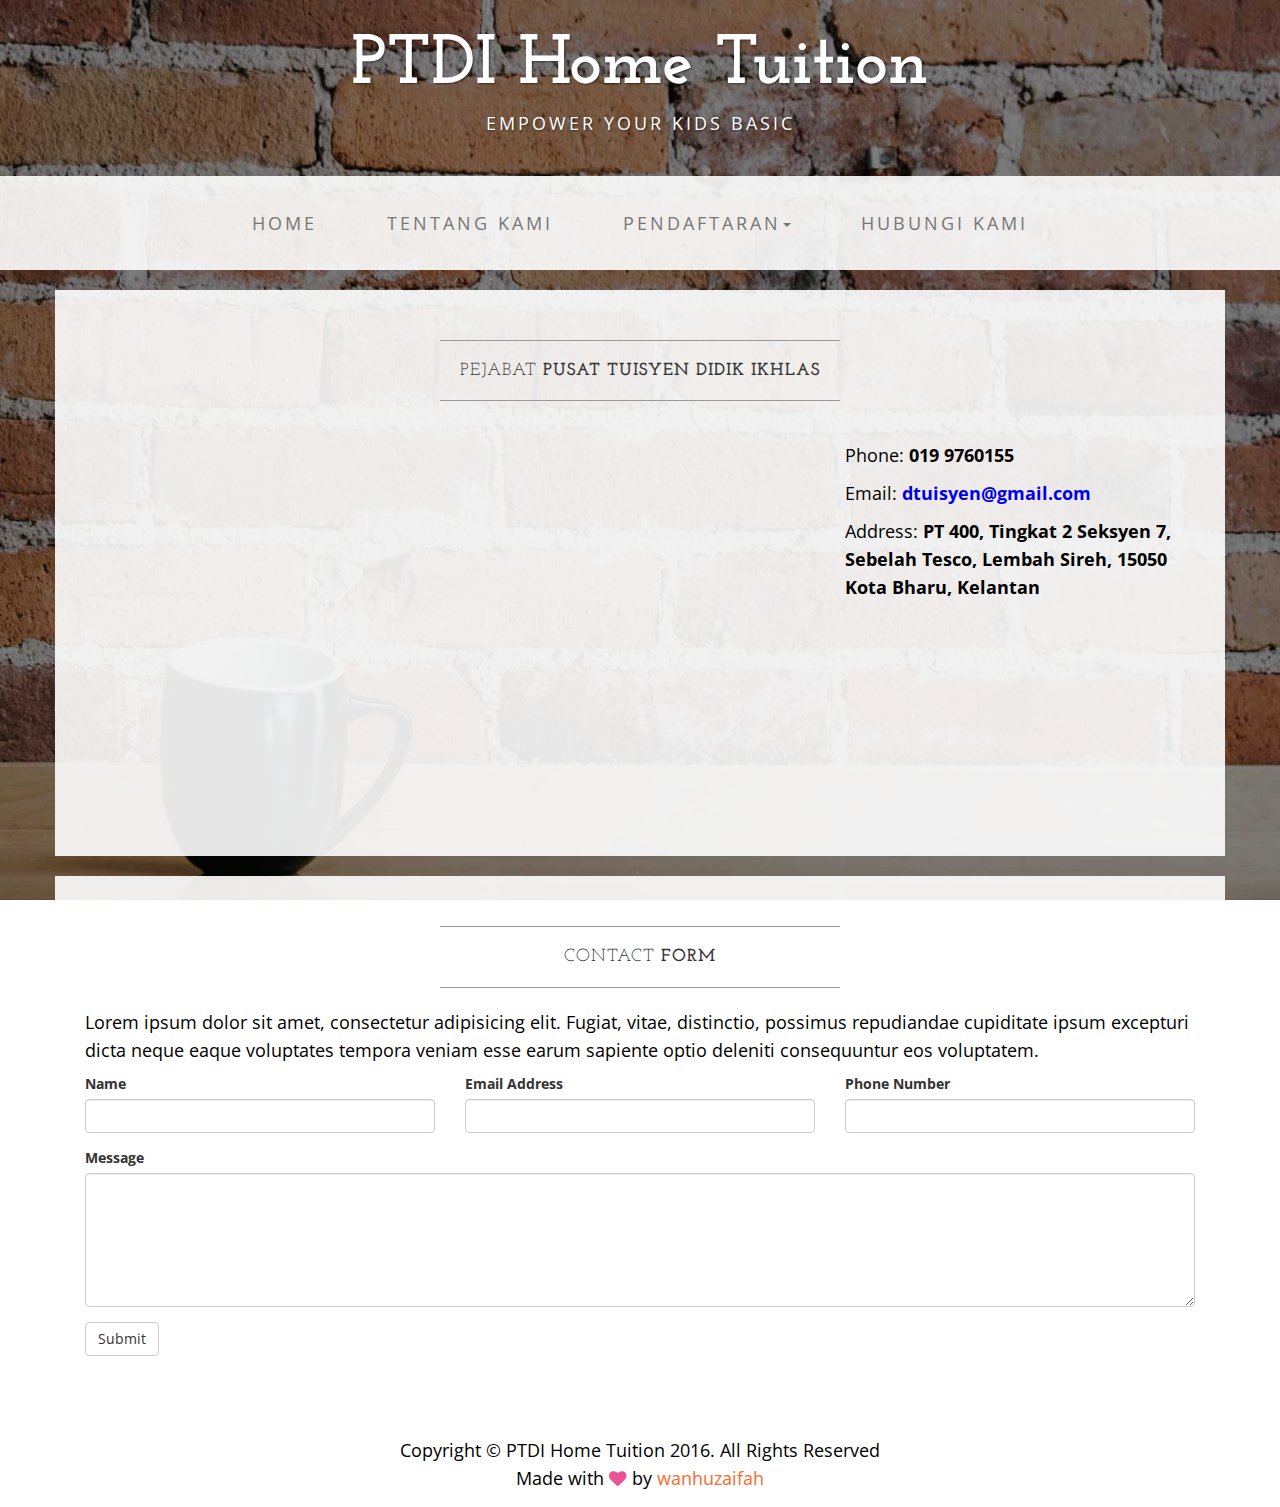
<file: contact.html>
<!DOCTYPE html>
<html lang="en">

<head>

    <meta charset="utf-8">
    <meta http-equiv="X-UA-Compatible" content="IE=edge">
    <meta name="viewport" content="width=device-width, initial-scale=1">
    <meta name="description" content="">
    <meta name="author" content="">

    <!-- Favicon -->
    <link rel="apple-touch-icon" sizes="180x180" href="myFavicon/apple-touch-icon.png">
    <link rel="shortcut icon" type="image/png" href="myFavicon/favicon-32x32.png" sizes="32x32">
    <link rel="shortcut icon" type="image/png" href="myFavicon/favicon-16x16.png" sizes="16x16">
    <link rel="manifest" href="myFavicon/manifest.json">
    <link rel="mask-icon" href="myFavicon/safari-pinned-tab.svg" color="#5bbad5">
    <meta name="theme-color" content="#ffffff">

    <title>PTDI - Home Tuition</title>

    <!-- Bootstrap Core CSS -->
    <link href="css/bootstrap.min.css" rel="stylesheet">

    <!-- Custom CSS -->
    <link href="css/business-casual.css" rel="stylesheet">

    <!-- Plugins CSS -->
    <link href="font-awesome/css/font-awesome.css" rel="stylesheet">

    <!-- Fonts -->
    <link href="https://fonts.googleapis.com/css?family=Open+Sans:300italic,400italic,600italic,700italic,800italic,400,300,600,700,800" rel="stylesheet" type="text/css">
    <link href="https://fonts.googleapis.com/css?family=Josefin+Slab:100,300,400,600,700,100italic,300italic,400italic,600italic,700italic" rel="stylesheet" type="text/css">

    <!-- HTML5 Shim and Respond.js IE8 support of HTML5 elements and media queries -->
    <!-- WARNING: Respond.js doesn't work if you view the page via file:// -->
    <!--[if lt IE 9]>
        <script src="https://oss.maxcdn.com/libs/html5shiv/3.7.0/html5shiv.js"></script>
        <script src="https://oss.maxcdn.com/libs/respond.js/1.4.2/respond.min.js"></script>
    <![endif]-->
    <style type="text/css">
    .scrollup{
      width: 40px;
      height: 40px;
      position: fixed;
      bottom: 40px;
      right:5px;
      display: none;
      text-indent: -9999px;
      background: url('img/top.png') no-repeat;
    }
    </style>
</head>

<body>

  <div class="brand">PTDI Home Tuition</div>
  <div class="address-bar">Empower Your Kids Basic</div>

    <!-- Navigation -->
    <nav class="navbar navbar-default" role="navigation">
        <div class="container">
            <!-- Brand and toggle get grouped for better mobile display -->
            <div class="navbar-header">
                <button type="button" class="navbar-toggle" data-toggle="collapse" data-target="#bs-example-navbar-collapse-1">
                    <span class="sr-only">Toggle navigation</span>
                    <span class="icon-bar"></span>
                    <span class="icon-bar"></span>
                    <span class="icon-bar"></span>
                </button>
                <!-- navbar-brand is hidden on larger screens, but visible when the menu is collapsed -->
                <a class="navbar-brand" href="index.html">PTDI Home Tuition</a>
            </div>
            <!-- Collect the nav links, forms, and other content for toggling -->
            <div class="collapse navbar-collapse" id="bs-example-navbar-collapse-1">
                <ul class="nav navbar-nav">
                  <li>
                      <a href="index.html">Home</a>
                  </li>
                  <li>
                      <a href="about.html">Tentang Kami</a>
                  </li>
                  <li class="dropdown">
                      <a href="#" data-toggle="dropdown" class="dropdown-toggle">Pendaftaran<b class="caret"></b></a>
                        <ul class="dropdown-menu">
                            <li><a href="register-student.html">Pelajar</a></li>
                            <li><a href="register-tutor.html">Tutor</a></li>
                        </ul>
                    </li>

                  <li>
                      <a href="contact.html">Hubungi Kami</a>
                  </li>
                </ul>
            </div>
            <!-- /.navbar-collapse -->
        </div>
        <!-- /.container -->
    </nav>

    <div class="container">

        <div class="row">
            <div class="box">
                <div class="col-lg-12">
                    <hr>
                    <h2 class="intro-text text-center">Pejabat
                        <strong>Pusat Tuisyen Didik Ikhlas</strong>
                    </h2>
                    <hr>
                </div>
                <div class="col-md-8" class"map-responsive">
                    <!-- Embedded Google Map using an iframe - to select your location find it on Google maps and paste the link as the iframe src. If you want to use the Google Maps API instead then have at it! -->
                    <iframe width="100%" height="400" frameborder="0" scrolling="no" marginheight="0" marginwidth="0" src="https://www.google.com/maps/embed?pb=!1m14!1m8!1m3!1d3967.126545390789!2d102.2302153!3d6.113661!3m2!1i1024!2i768!4f13.1!3m3!1m2!1s0x31b6afeb301b52a7%3A0x2b12d8a4b53190e1!2sPusat+Tuisyen+Didik+Ikhlas!5e0!3m2!1sen!2smy!4v1480935979195"></iframe>
                </div>
                <div class="col-md-4"><br>
                    <p>Phone:
                        <strong>019 9760155</strong>
                    </p>
                    <p>Email:
                        <strong><a href="mailto:dtuisyen@gmail.com">dtuisyen@gmail.com</a></strong>
                    </p>
                    <p>Address:
                        <strong>PT 400, Tingkat 2 Seksyen 7,
                            <br>Sebelah Tesco, Lembah Sireh, 15050<br>Kota Bharu, Kelantan</strong>
                    </p>
                </div>
                <div class="clearfix"></div>
            </div>
        </div>

        <div class="row">
            <div class="box">
                <div class="col-lg-12">
                    <hr>
                    <h2 class="intro-text text-center">Contact
                        <strong>form</strong>
                    </h2>
                    <hr>
                    <p>Lorem ipsum dolor sit amet, consectetur adipisicing elit. Fugiat, vitae, distinctio, possimus repudiandae cupiditate ipsum excepturi dicta neque eaque voluptates tempora veniam esse earum sapiente optio deleniti consequuntur eos voluptatem.</p>
                    <form role="form">
                        <div class="row">
                            <div class="form-group col-lg-4">
                                <label>Name</label>
                                <input type="text" class="form-control">
                            </div>
                            <div class="form-group col-lg-4">
                                <label>Email Address</label>
                                <input type="email" class="form-control">
                            </div>
                            <div class="form-group col-lg-4">
                                <label>Phone Number</label>
                                <input type="tel" class="form-control">
                            </div>
                            <div class="clearfix"></div>
                            <div class="form-group col-lg-12">
                                <label>Message</label>
                                <textarea class="form-control" rows="6"></textarea>
                            </div>
                            <div class="form-group col-lg-12">
                                <input type="hidden" name="save" value="contact">
                                <button type="submit" class="btn btn-default">Submit</button>
                            </div>
                        </div>
                    </form>
                </div>
            </div>
        </div>

    </div>
    <!-- /.container -->
    <footer>
        <div class="container">
          <div class="row">
            <div class="col-lg-12 text-center">
            <p>Copyright &copy; PTDI Home Tuition 2016. All Rights Reserved
    <br>Made with <i class="fa fa-heart"></i> by <a id="abe" href="https://www.facebook.com/abematinternetmarketers/" target="_blank">wanhuzaifah</a></p>
          </div>
        </div>
        </div><!--//container-->
    </footer><!--//footer-->

    <!-- scrollToTop -->

    <a href="#top" class="scrollup"></a>

    <script type="text/javascript" src="js/jquery.min.js"></script>
    <script type="text/javascript">
    $(document).ready(function(){
      $(window).scroll(function(){
        if($(this).scrollTop() > 100){
          $('.scrollup').fadeIn();
        } else{
          $('.scrollup').fadeOut();
        }
      });
      $('.scrollup').click(function(){
        $("html, body").animate({scrollTop:0}, 600);
        return false;
      });
    });
    </script>


    <!-- /scrollToTop -->

    <!-- jQuery -->
    <script src="js/jquery.js"></script>
    <script src="js/jquery.min.js"></script>

    <!-- Bootstrap Core JavaScript -->
    <script src="js/bootstrap.min.js"></script>

    <!-- Script to Activate the Carousel -->
    <script>
    $('.carousel').carousel({
        interval: 2000 //changes the speed
    })
    </script>

    </body>

    </html>
</file>
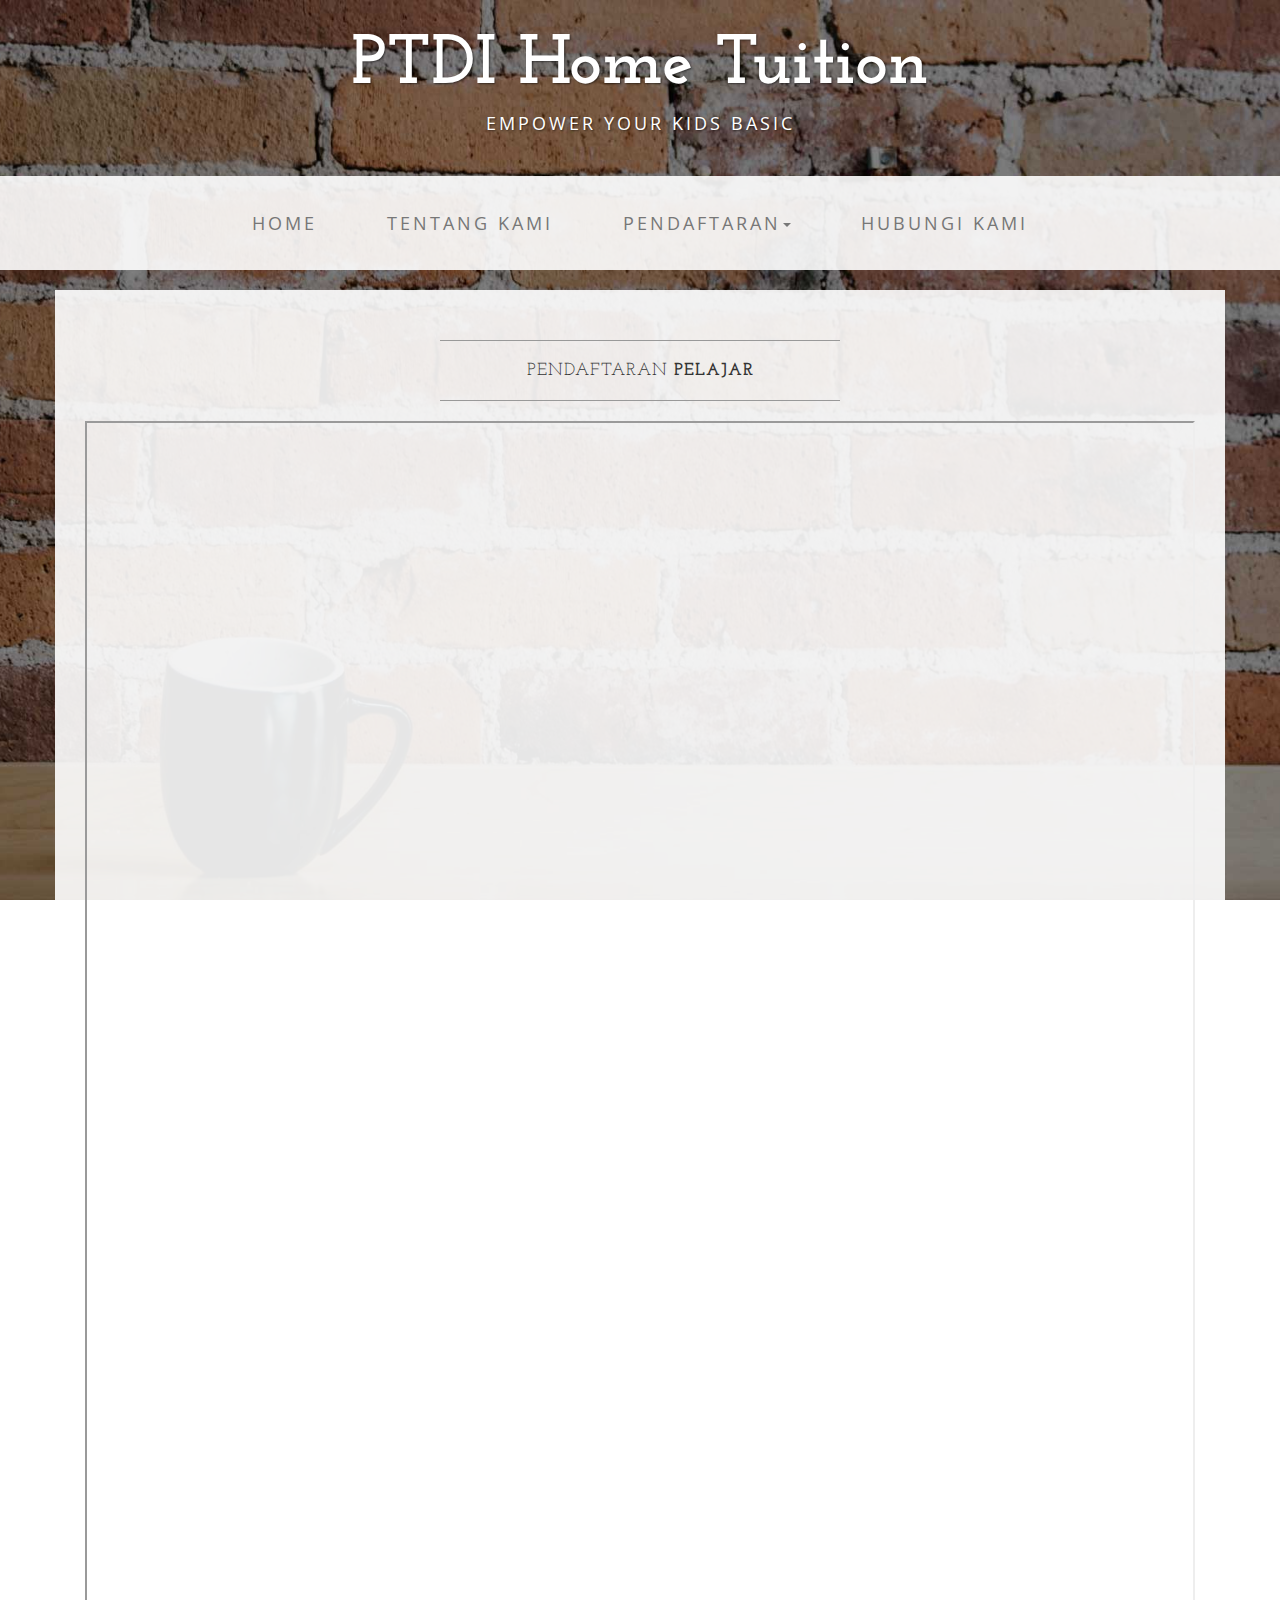
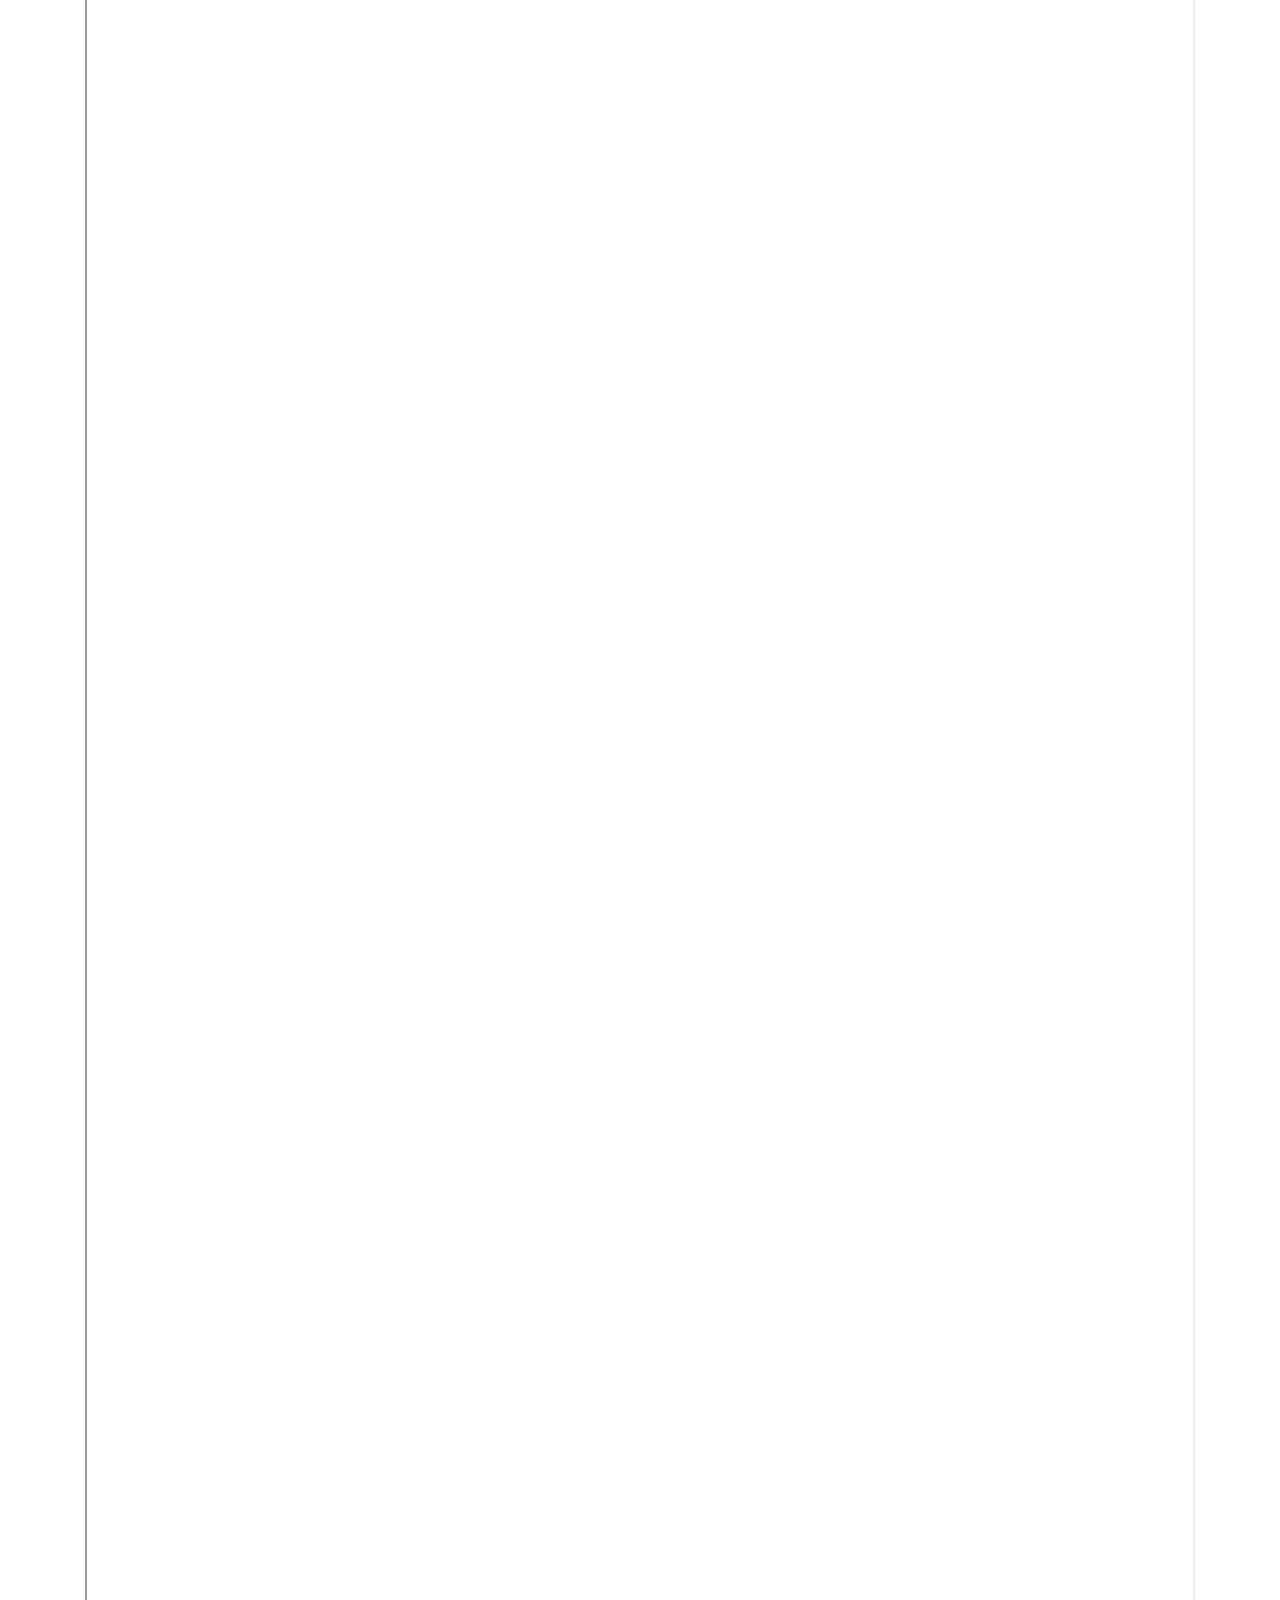
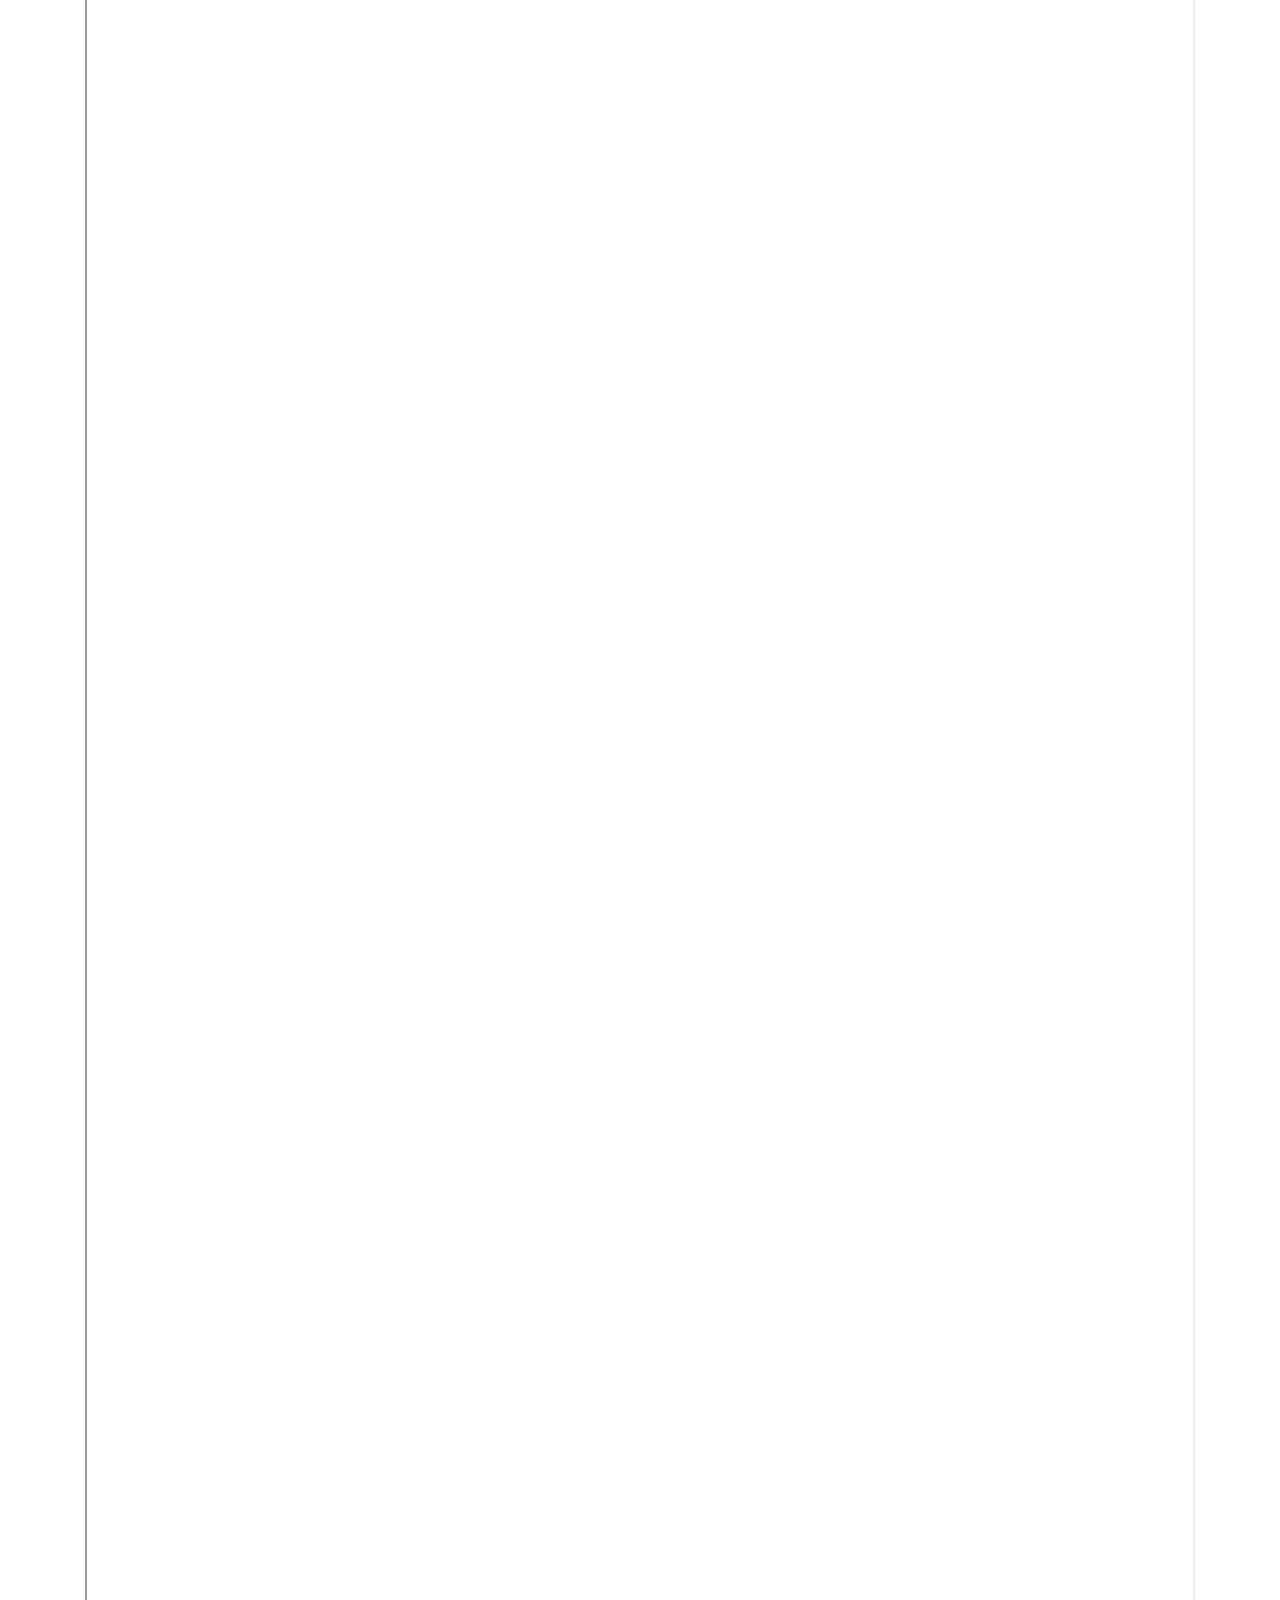
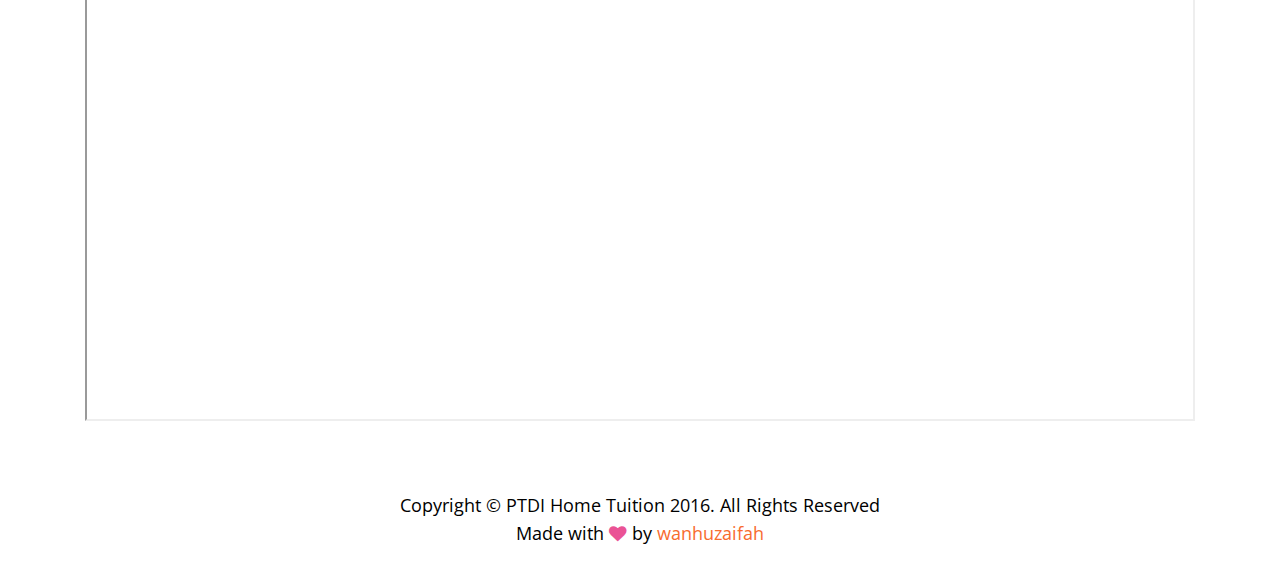
<file: register-student.html>
<!DOCTYPE html>
<html lang="en">

<head>

    <meta charset="utf-8">
    <meta http-equiv="X-UA-Compatible" content="IE=edge">
    <meta name="viewport" content="width=device-width, initial-scale=1">
    <meta name="description" content="">
    <meta name="author" content="">

    <!-- Favicon -->
    <link rel="apple-touch-icon" sizes="180x180" href="myFavicon/apple-touch-icon.png">
    <link rel="shortcut icon" type="image/png" href="myFavicon/favicon-32x32.png" sizes="32x32">
    <link rel="shortcut icon" type="image/png" href="myFavicon/favicon-16x16.png" sizes="16x16">
    <link rel="manifest" href="myFavicon/manifest.json">
    <link rel="mask-icon" href="myFavicon/safari-pinned-tab.svg" color="#5bbad5">
    <meta name="theme-color" content="#ffffff">

    <title>PTDI - Home Tuition</title>

    <!-- Bootstrap Core CSS -->
    <link href="css/bootstrap.min.css" rel="stylesheet">

    <!-- Custom CSS -->
    <link href="css/business-casual.css" rel="stylesheet">

    <!-- Plugins CSS -->
    <link href="font-awesome/css/font-awesome.css" rel="stylesheet">

    <!-- Fonts -->
    <link href="https://fonts.googleapis.com/css?family=Open+Sans:300italic,400italic,600italic,700italic,800italic,400,300,600,700,800" rel="stylesheet" type="text/css">
    <link href="https://fonts.googleapis.com/css?family=Josefin+Slab:100,300,400,600,700,100italic,300italic,400italic,600italic,700italic" rel="stylesheet" type="text/css">

    <!-- HTML5 Shim and Respond.js IE8 support of HTML5 elements and media queries -->
    <!-- WARNING: Respond.js doesn't work if you view the page via file:// -->
    <!--[if lt IE 9]>
        <script src="https://oss.maxcdn.com/libs/html5shiv/3.7.0/html5shiv.js"></script>
        <script src="https://oss.maxcdn.com/libs/respond.js/1.4.2/respond.min.js"></script>
    <![endif]-->
    <style type="text/css">
    .scrollup{
      width: 40px;
      height: 40px;
      position: fixed;
      bottom: 40px;
      right:5px;
      display: none;
      text-indent: -9999px;
      background: url('img/top.png') no-repeat;
    }
    </style>
</head>

<body>

  <div class="brand">PTDI Home Tuition</div>
  <div class="address-bar">Empower Your Kids Basic</div>

    <!-- Navigation -->
    <nav class="navbar navbar-default" role="navigation">
        <div class="container">
            <!-- Brand and toggle get grouped for better mobile display -->
            <div class="navbar-header">
                <button type="button" class="navbar-toggle" data-toggle="collapse" data-target="#bs-example-navbar-collapse-1">
                    <span class="sr-only">Toggle navigation</span>
                    <span class="icon-bar"></span>
                    <span class="icon-bar"></span>
                    <span class="icon-bar"></span>
                </button>
                <!-- navbar-brand is hidden on larger screens, but visible when the menu is collapsed -->
                <a class="navbar-brand" href="index.html">PTDI Home Tuition</a>
            </div>
            <!-- Collect the nav links, forms, and other content for toggling -->
            <div class="collapse navbar-collapse" id="bs-example-navbar-collapse-1">
                <ul class="nav navbar-nav">
                  <li>
                      <a href="index.html">Home</a>
                  </li>
                  <li>
                      <a href="about.html">Tentang Kami</a>
                  </li>

                  <li class="dropdown">
                      <a href="#" data-toggle="dropdown" class="dropdown-toggle">Pendaftaran<b class="caret"></b></a>
                        <ul class="dropdown-menu">
                            <li><a href="register-student.html">Pelajar</a></li>
                            <li><a href="register-tutor.html">Tutor</a></li>
                        </ul>
                    </li>

                  <li>
                      <a href="contact.html">Hubungi Kami</a>
                  </li>
                </ul>
            </div>
            <!-- /.navbar-collapse -->
        </div>
        <!-- /.container -->
    </nav>


        <div class="container">

            <div class="row">
                <div class="box">
                    <div class="col-lg-12">
                        <hr>
                        <h2 class="intro-text text-center">Pendaftaran
                            <strong>Pelajar</strong>
                        </h2>
                        <hr>
                    </div>
                    <div class="col-lg-12" >
                        <!-- Embedded Google form using an iframe - to select your location find it on Google maps and paste the link as the iframe src. If you want to use the Google Maps API instead then have at it! -->
                        <iframe src="https://docs.google.com/forms/d/e/1FAIpQLSeAVECVW-JkNiU4pOyrpeh5w_tqjc2vVa4LV45odLLHlvPqMg/viewform?embedded=true" width="100%" height="4800"  marginheight="0" marginwidth="0" >Loading...</iframe>
                    </div>

                    <div class="clearfix"></div>
                </div>
            </div>
        </div>
        <!-- /.container -->
    <footer>
        <div class="container">
          <div class="row">
            <div class="col-lg-12 text-center">
            <p>Copyright &copy; PTDI Home Tuition 2016. All Rights Reserved
    <br>Made with <i class="fa fa-heart"></i> by <a id="abe" href="https://www.facebook.com/abematinternetmarketers/" target="_blank">wanhuzaifah</a></p>
          </div>
        </div>
        </div><!--//container-->
    </footer><!--//footer-->

    <!-- scrollToTop -->

    <a href="#top" class="scrollup"></a>

    <script type="text/javascript" src="js/jquery.min.js"></script>
    <script type="text/javascript">
    $(document).ready(function(){
      $(window).scroll(function(){
        if($(this).scrollTop() > 100){
          $('.scrollup').fadeIn();
        } else{
          $('.scrollup').fadeOut();
        }
      });
      $('.scrollup').click(function(){
        $("html, body").animate({scrollTop:0}, 600);
        return false;
      });
    });
    </script>


    <!-- /scrollToTop -->

    <!-- jQuery -->
    <script src="js/jquery.js"></script>
    <script src="js/jquery.min.js"></script>

    <!-- Bootstrap Core JavaScript -->
    <script src="js/bootstrap.min.js"></script>

    <!-- Script to Activate the Carousel -->
    <script>
    $('.carousel').carousel({
        interval: 2000 //changes the speed
    })
    </script>

    </body>

    </html>
</file>
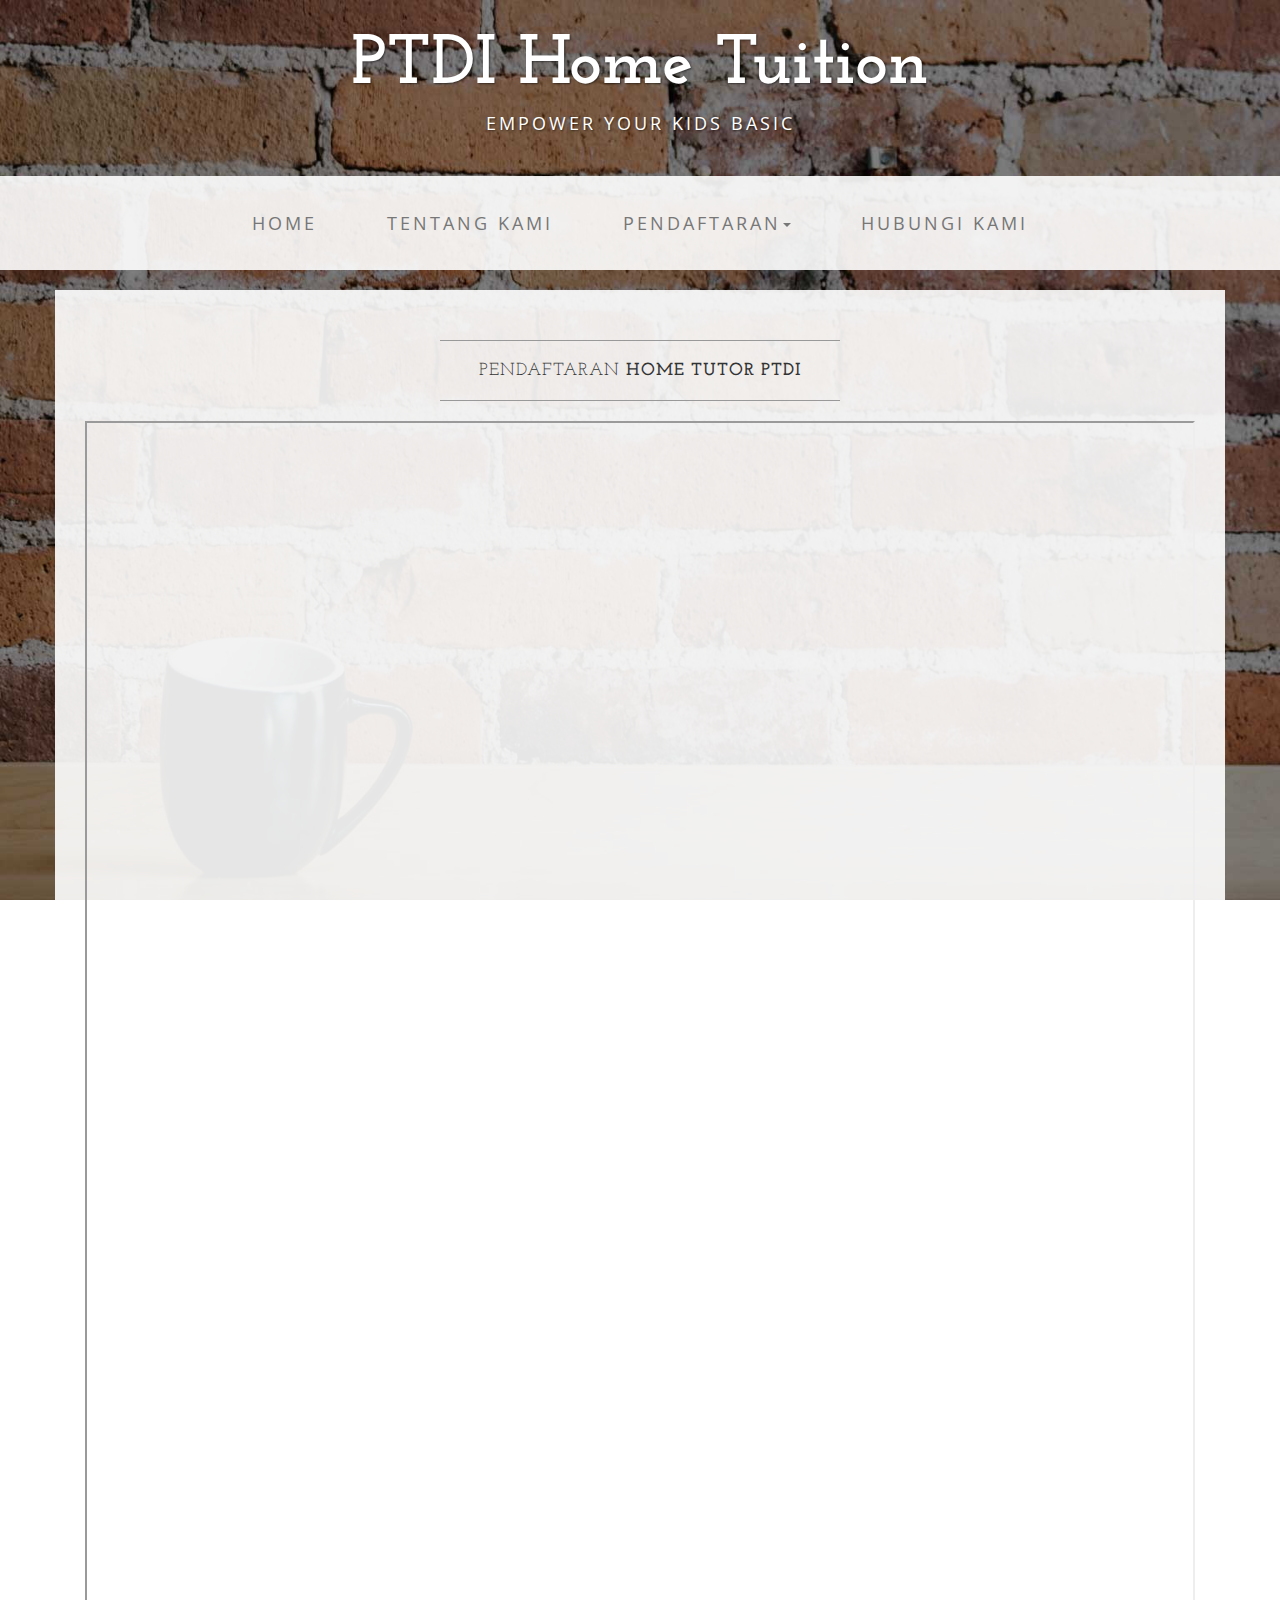
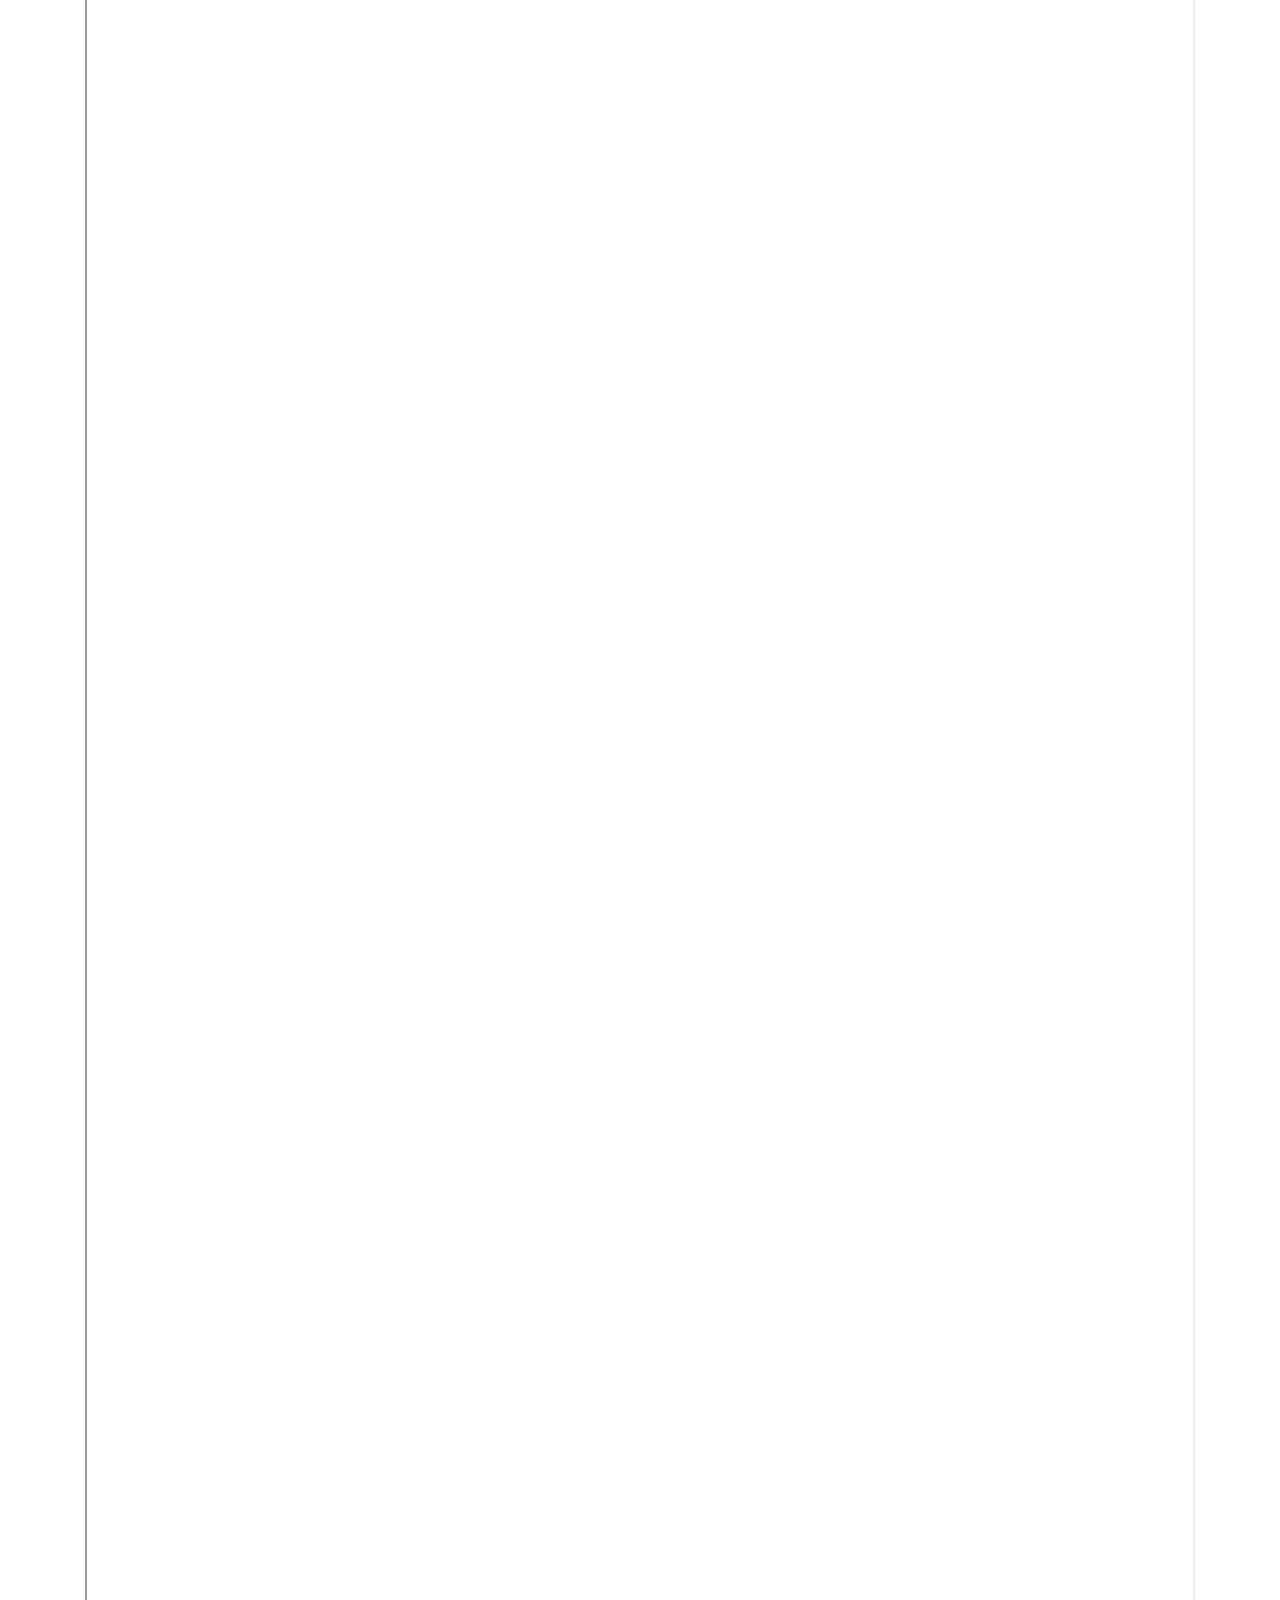
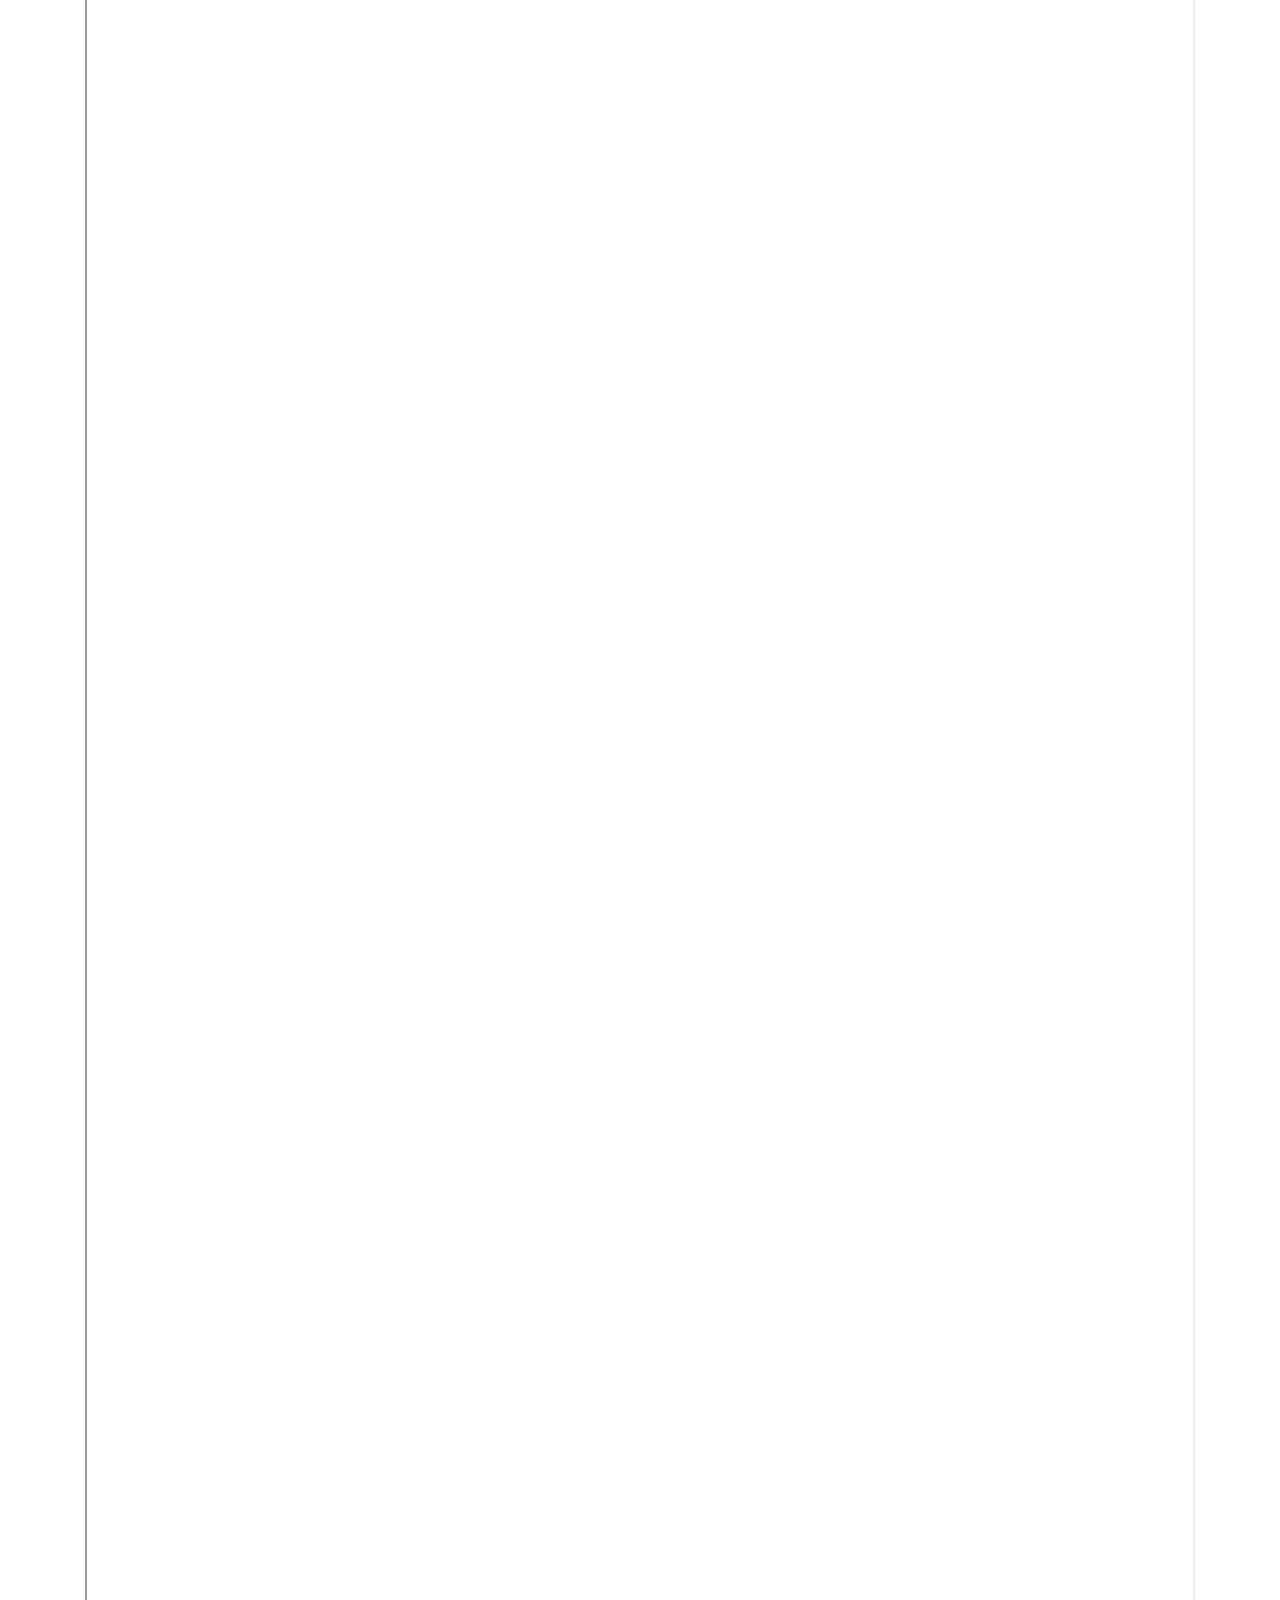
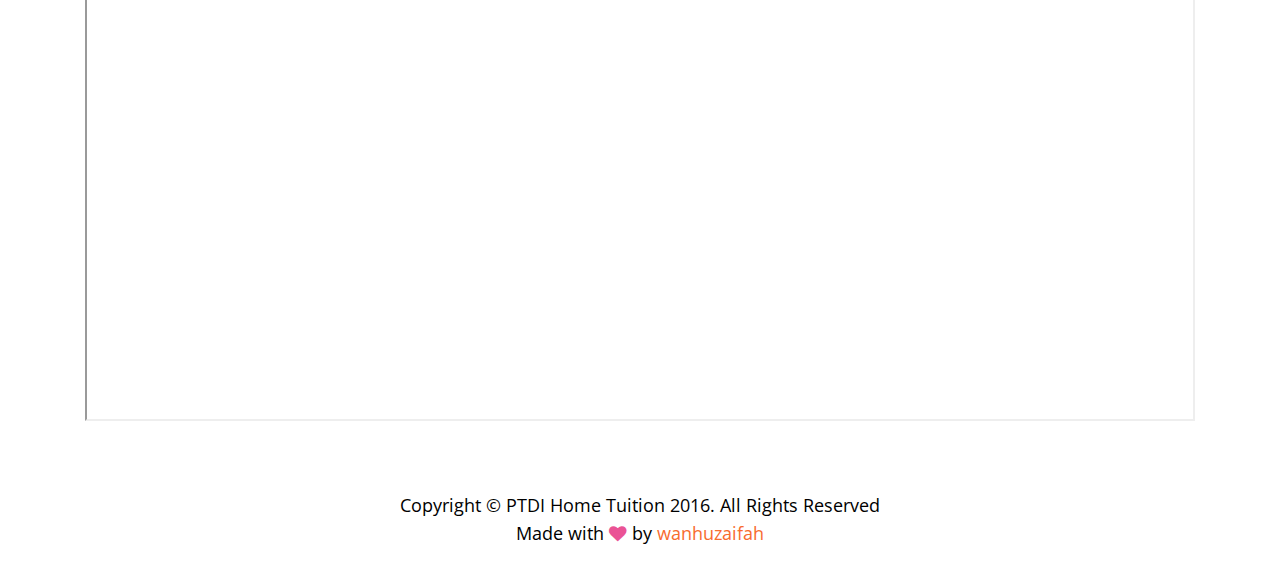
<file: register-tutor.html>
<!DOCTYPE html>
<html lang="en">

<head>

    <meta charset="utf-8">
    <meta http-equiv="X-UA-Compatible" content="IE=edge">
    <meta name="viewport" content="width=device-width, initial-scale=1">
    <meta name="description" content="">
    <meta name="author" content="">

    <!-- Favicon -->
    <link rel="apple-touch-icon" sizes="180x180" href="myFavicon/apple-touch-icon.png">
    <link rel="shortcut icon" type="image/png" href="myFavicon/favicon-32x32.png" sizes="32x32">
    <link rel="shortcut icon" type="image/png" href="myFavicon/favicon-16x16.png" sizes="16x16">
    <link rel="manifest" href="myFavicon/manifest.json">
    <link rel="mask-icon" href="myFavicon/safari-pinned-tab.svg" color="#5bbad5">
    <meta name="theme-color" content="#ffffff">

    <title>PTDI - Home Tuition</title>

    <!-- Bootstrap Core CSS -->
    <link href="css/bootstrap.min.css" rel="stylesheet">

    <!-- Custom CSS -->
    <link href="css/business-casual.css" rel="stylesheet">

    <!-- Plugins CSS -->
    <link href="font-awesome/css/font-awesome.css" rel="stylesheet">

    <!-- Fonts -->
    <link href="https://fonts.googleapis.com/css?family=Open+Sans:300italic,400italic,600italic,700italic,800italic,400,300,600,700,800" rel="stylesheet" type="text/css">
    <link href="https://fonts.googleapis.com/css?family=Josefin+Slab:100,300,400,600,700,100italic,300italic,400italic,600italic,700italic" rel="stylesheet" type="text/css">

    <!-- HTML5 Shim and Respond.js IE8 support of HTML5 elements and media queries -->
    <!-- WARNING: Respond.js doesn't work if you view the page via file:// -->
    <!--[if lt IE 9]>
        <script src="https://oss.maxcdn.com/libs/html5shiv/3.7.0/html5shiv.js"></script>
        <script src="https://oss.maxcdn.com/libs/respond.js/1.4.2/respond.min.js"></script>
    <![endif]-->
    <style type="text/css">
    .scrollup{
      width: 40px;
      height: 40px;
      position: fixed;
      bottom: 40px;
      right:5px;
      display: none;
      text-indent: -9999px;
      background: url('img/top.png') no-repeat;
    }
    </style>
</head>

<body>

  <div class="brand">PTDI Home Tuition</div>
  <div class="address-bar">Empower Your Kids Basic</div>

    <!-- Navigation -->
    <nav class="navbar navbar-default" role="navigation">
        <div class="container">
            <!-- Brand and toggle get grouped for better mobile display -->
            <div class="navbar-header">
                <button type="button" class="navbar-toggle" data-toggle="collapse" data-target="#bs-example-navbar-collapse-1">
                    <span class="sr-only">Toggle navigation</span>
                    <span class="icon-bar"></span>
                    <span class="icon-bar"></span>
                    <span class="icon-bar"></span>
                </button>
                <!-- navbar-brand is hidden on larger screens, but visible when the menu is collapsed -->
                <a class="navbar-brand" href="index.html">PTDI Home Tuition</a>
            </div>
            <!-- Collect the nav links, forms, and other content for toggling -->
            <div class="collapse navbar-collapse" id="bs-example-navbar-collapse-1">
                <ul class="nav navbar-nav">
                  <li>
                      <a href="index.html">Home</a>
                  </li>
                  <li>
                      <a href="about.html">Tentang Kami</a>
                  </li>

                  <li class="dropdown">
                      <a href="#" data-toggle="dropdown" class="dropdown-toggle">Pendaftaran<b class="caret"></b></a>
                        <ul class="dropdown-menu">
                            <li><a href="register-student.html">Pelajar</a></li>
                            <li><a href="register-tutor.html">Tutor</a></li>
                        </ul>
                    </li>

                  <li>
                      <a href="contact.html">Hubungi Kami</a>
                  </li>
                </ul>
            </div>
            <!-- /.navbar-collapse -->
        </div>
        <!-- /.container -->
    </nav>

    <div class="container">

        <div class="row">
            <div class="box">
                <div class="col-lg-12">
                    <hr>
                    <h2 class="intro-text text-center">Pendaftaran
                        <strong>Home Tutor PTDI</strong>
                    </h2>
                    <hr>
                </div>
                <div class="col-lg-12" >
                    <!-- Embedded Google form using an iframe - to select your location find it on Google maps and paste the link as the iframe src. If you want to use the Google Maps API instead then have at it! -->
                    <iframe src="https://docs.google.com/forms/d/e/1FAIpQLSegNS15n8plFkchxEBg3zF__bC-ImF9ChZf-QxzXzzgSYJ_iw/viewform?embedded=true" width="100%" height="4800"  marginheight="0" marginwidth="0" >Loading...</iframe>
                </div>

                <div class="clearfix"></div>
            </div>
        </div>
    </div>
    <!-- /.container -->
    <!-- /.container -->
    <footer>
        <div class="container">
          <div class="row">
            <div class="col-lg-12 text-center">
            <p>Copyright &copy; PTDI Home Tuition 2016. All Rights Reserved
    <br>Made with <i class="fa fa-heart"></i> by <a id="abe" href="https://www.facebook.com/abematinternetmarketers/" target="_blank">wanhuzaifah</a></p>
          </div>
        </div>
        </div><!--//container-->
    </footer><!--//footer-->

    <!-- scrollToTop -->

    <a href="#top" class="scrollup"></a>

    <script type="text/javascript" src="js/jquery.min.js"></script>
    <script type="text/javascript">
    $(document).ready(function(){
      $(window).scroll(function(){
        if($(this).scrollTop() > 100){
          $('.scrollup').fadeIn();
        } else{
          $('.scrollup').fadeOut();
        }
      });
      $('.scrollup').click(function(){
        $("html, body").animate({scrollTop:0}, 600);
        return false;
      });
    });
    </script>


    <!-- /scrollToTop -->

    <!-- jQuery -->
    <script src="js/jquery.js"></script>
    <script src="js/jquery.min.js"></script>

    <!-- Bootstrap Core JavaScript -->
    <script src="js/bootstrap.min.js"></script>

    <!-- Script to Activate the Carousel -->
    <script>
    $('.carousel').carousel({
        interval: 2000 //changes the speed
    })
    </script>

    </body>

    </html>
</file>
<file: css/business-casual.css>
/*!
 * Start Bootstrap - Business Casual (http://startbootstrap.com/)
 * Copyright 2013-2016 Start Bootstrap
 * Licensed under MIT (https://github.com/BlackrockDigital/startbootstrap/blob/gh-pages/LICENSE)
 */

body {
    font-family: "Open Sans","Helvetica Neue",Helvetica,Arial,sans-serif;
    background: url('../img/bg.jpg') no-repeat center center fixed;
    -webkit-background-size: cover;
    -moz-background-size: cover;
    background-size: cover;
    -o-background-size: cover;
}
/*a {
		-moz-transition: color 0.2s ease-in-out, border-color 0.2s ease-in-out, opacity 0.2s ease-in-out;
		-webkit-transition: color 0.2s ease-in-out, border-color 0.2s ease-in-out, opacity 0.2s ease-in-out;
		-ms-transition: color 0.2s ease-in-out, border-color 0.2s ease-in-out, opacity 0.2s ease-in-out;
		transition: color 0.2s ease-in-out, border-color 0.2s ease-in-out, opacity 0.2s ease-in-out;
		color: #37c0fb;
		text-decoration: none;
		border-bottom: dotted 1px;
	}*/

h1,
h2,
h3,
h4,
h5,
h6 {
    text-transform: uppercase;
    font-family: "Josefin Slab","Helvetica Neue",Helvetica,Arial,sans-serif;
    font-weight: 700;
    letter-spacing: 1px;
}

p {
    font-size: 1.25em;
    line-height: 1.6;
    color: #000;
}

hr {
    max-width: 400px;
    border-color: #999999;
}



a:-webkit-any-link {
    color: -webkit-link;
    text-decoration: none;
    cursor: auto;
}

/*section{
  display: block;
}*/




.brand,
.address-bar {
    display: none;
}

.navbar-brand {
    text-transform: uppercase;
    font-weight: 900;
    letter-spacing: 2px;
}

.navbar-nav {
    text-transform: uppercase;
    font-weight: 400;
    letter-spacing: 3px;
}

.img-full {
    min-width: 100%;
}

.brand-before,
.brand-name {
    text-transform: capitalize;
}

.brand-before {
    margin: 15px 0;
}

.brand-name {
    margin: 0;
    font-size: 4em;
}

.tagline-divider {
    margin: 15px auto 3px;
    max-width: 250px;
    border-color: #999999;
}

.box {
    margin-bottom: 20px;
    padding: 30px 15px;
    background: #fff;
    background: rgba(255,255,255,0.9);
}

.intro-text {
    text-transform: uppercase;
    font-size: 1.25em;
    font-weight: 400;
    letter-spacing: 1px;
}

.img-border {
    float: none;
    margin: 0 auto 0;
    border: #999999 solid 1px;
}

.img-left {
    float: none;
    margin: 0 auto 0;
}

.img-circle {
    border-radius: 50%;
}


.button{
      -webkit-appearance: none;
      transition: background-color 0.2s ease-in-out, color 0.2s ease-in-out, box-shadow 0.2s ease-in-out;
      border-radius: 5px;
    border: 0;
    cursor: pointer;
    display: inline-block;
    padding: 0 1.5em;
    line-height: 2.75em;
    min-width: 9em;
    text-align: center;
    text-decoration: none;
    font-weight: 600;
    letter-spacing: -0.025em;
}

.map-responsive{
    overflow:hidden;
    padding-bottom:56.25%;
    position:relative;
    height:0;
}
.map-responsive iframe{
    left:0;
    top:0;
    height:100%;
    width:100%;
    position:absolute;
}
/* Box Model*/

/*	*, *:before, *:after {
		-moz-box-sizing: border-box;
		-webkit-box-sizing: border-box;
		box-sizing: border-box;
	}*/

/* Wrapper*/

/*.wrapper.style3 {
  padding: 5em 0 3em 0;
}*/


.wrapper.style3 {
  background-color: #37c0fb;
  /*background-image: -moz-linear-gradient(top, rgba(0,0,0,0), rgba(0,0,0,0.15)), url("images/bg01.png");
  background-image: -webkit-linear-gradient(top, rgba(0,0,0,0), rgba(0,0,0,0.15)), url("images/bg01.png");
  background-image: -ms-linear-gradient(top, rgba(0,0,0,0), rgba(0,0,0,0.15)), url("images/bg01.png");
  background-image: linear-gradient(top, rgba(0,0,0,0), rgba(0,0,0,0.15)), url("images/bg01.png");
  */color: #fff;

}

  .wrapper.style3 .button {
    background: #fff;
    color: #474747;
  }

    .wrapper.style3 .button:hover {
      color: #37c0fb !important;
    }

#gambar2{
  padding-top: 1.5em;
}

#gambar{
  padding-top: 1.5em;
}


#teks{
  text-align: justify;
  padding-left: auto;
  padding-top: 2.5em;
}

#feedback{
  padding-top: 2.5em;
}

#video_kedua{
  padding-top: 2.5em;
}



#abe{
      color: #F86C30;
}


/* CTA */

	#cta {
		text-align: center;
		padding: 3.5em 0;
	}

		#cta header h2 {
			display: inline-block;
			vertical-align: middle;
			margin: 0;
		}

		#cta header .button {
			vertical-align: middle;
			margin-left: 1em;
		}

footer {
    background: #fff;
    background: rgba(255,255,255,0.9);
}

footer p {
    margin: 0;
    padding: 15px 0;

}

footer .fa.fa-heart {
  color: #EA5395;
}

@media screen and (min-width:768px) {
    .brand {
        display: inherit;
        margin: 0;
        padding: 30px 0 10px;
        text-align: center;
        text-shadow: 1px 1px 2px rgba(0,0,0,0.5);
        font-family: "Josefin Slab","Helvetica Neue",Helvetica,Arial,sans-serif;
        font-size: 5em;
        font-weight: 700;
        line-height: normal;
        color: #fff;
    }

    .top-divider {
        margin-top: 0;
    }

    .img-left {
        float: left;
        margin-right: 25px;
    }

    .address-bar {
        display: inherit;
        margin: 0;
        padding: 0 0 40px;
        text-align: center;
        text-shadow: 1px 1px 2px rgba(0,0,0,0.5);
        text-transform: uppercase;
        font-size: 1.25em;
        font-weight: 400;
        letter-spacing: 3px;
        color: #fff;
    }

    .navbar {
        border-radius: 0;
    }

    .navbar-header {
        display: none;
    }

    .navbar {
        min-height: 0;
    }

    .navbar-default {
        border: none;
        background: #fff;
        background: rgba(255,255,255,0.9);
    }

    .nav>li>a {
        padding: 35px;
    }

    .navbar-nav>li>a {
        line-height: normal;
    }

    .navbar-nav {
        display: table;
        float: none;
        margin: 0 auto;
        table-layout: fixed;
        font-size: 1.25em;
    }
}

@media screen and (min-width:1200px) {
    .box:after {
        content: '';
        display: table;
        clear: both;
    }
}

/* start scrolling */
</file>
